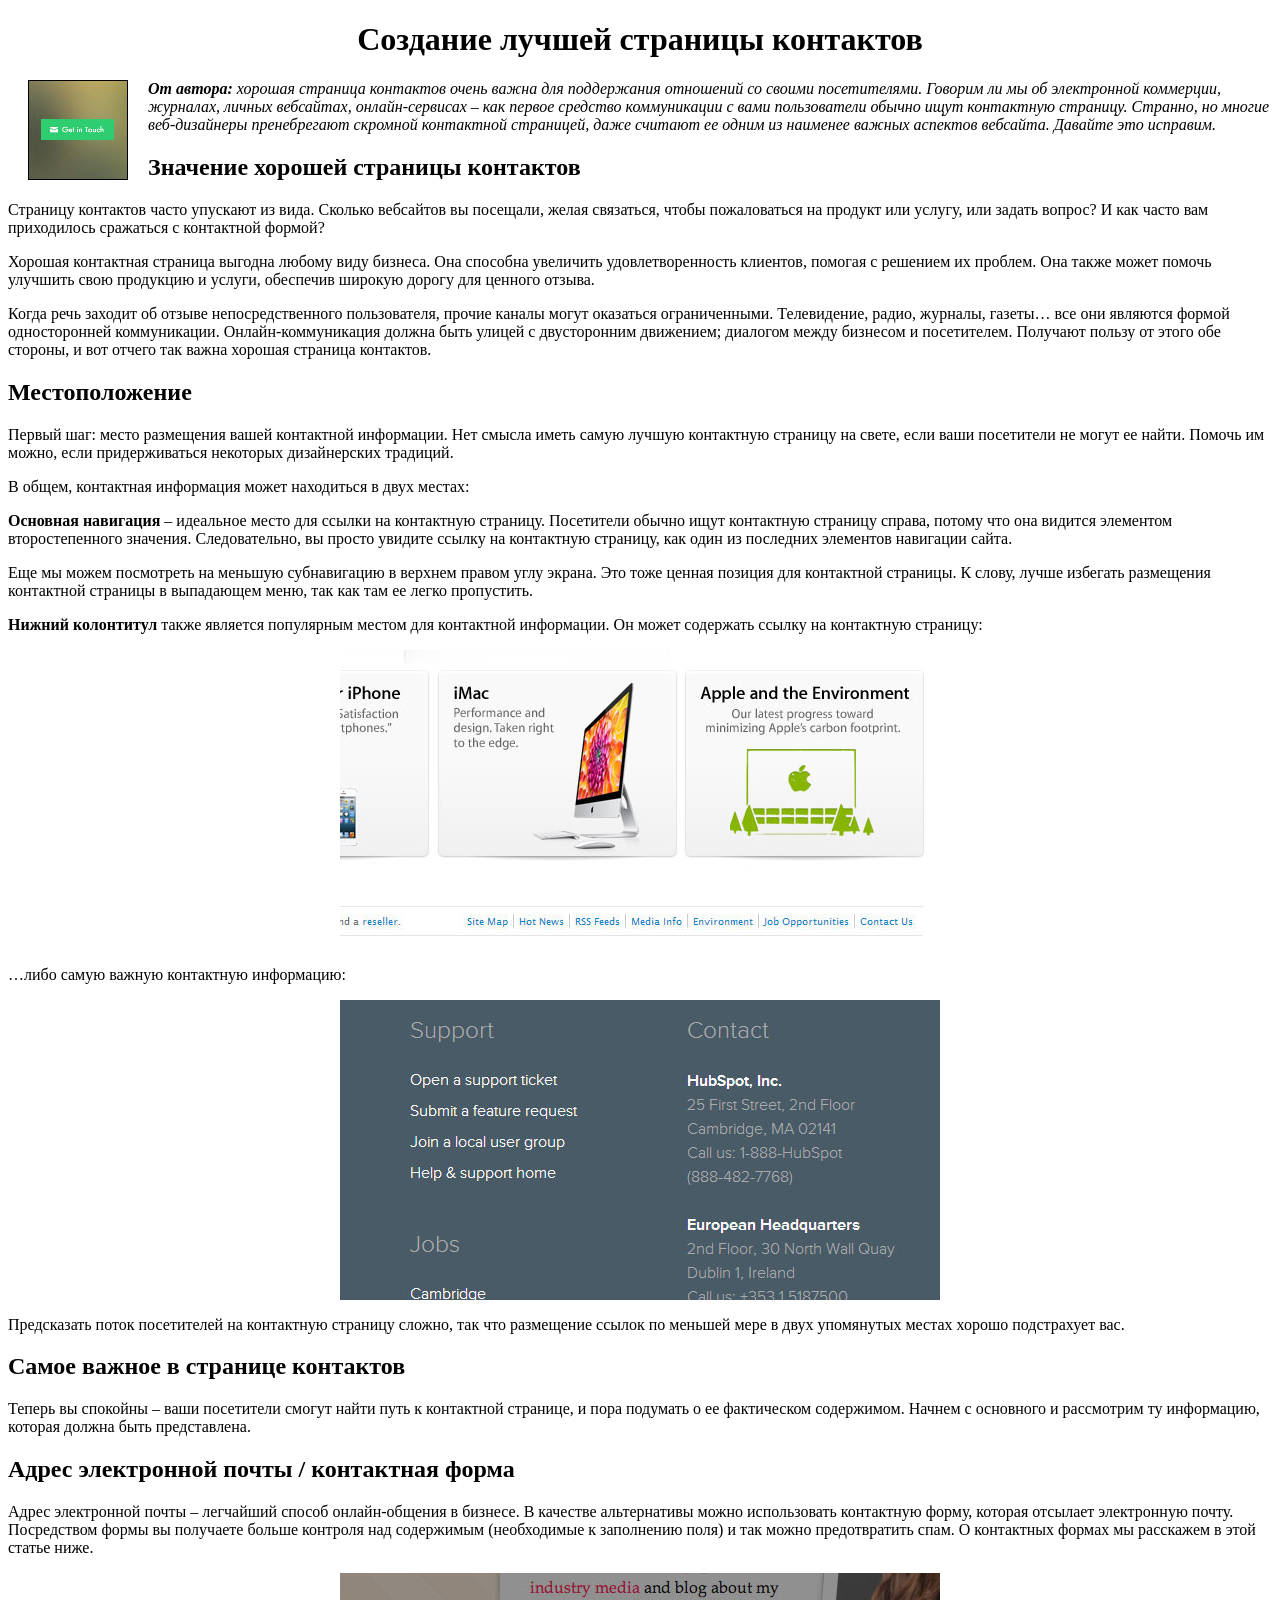
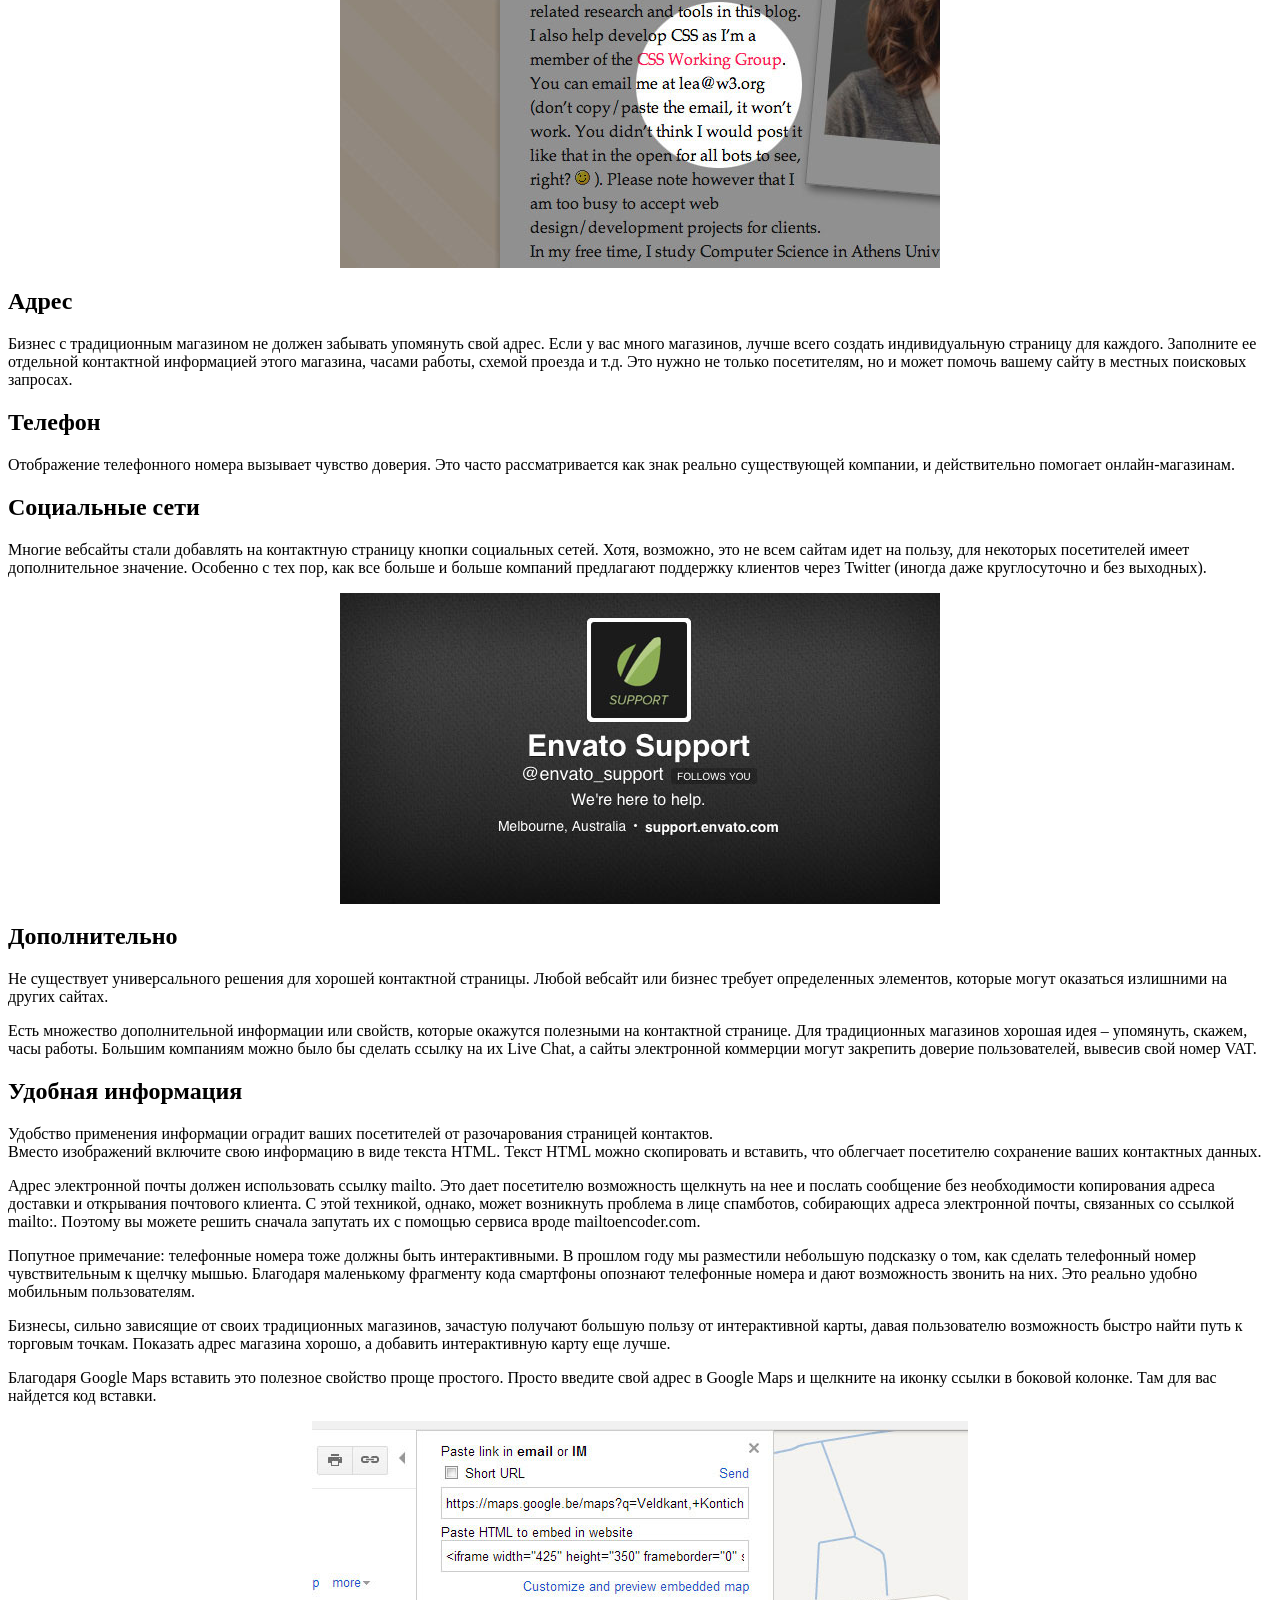
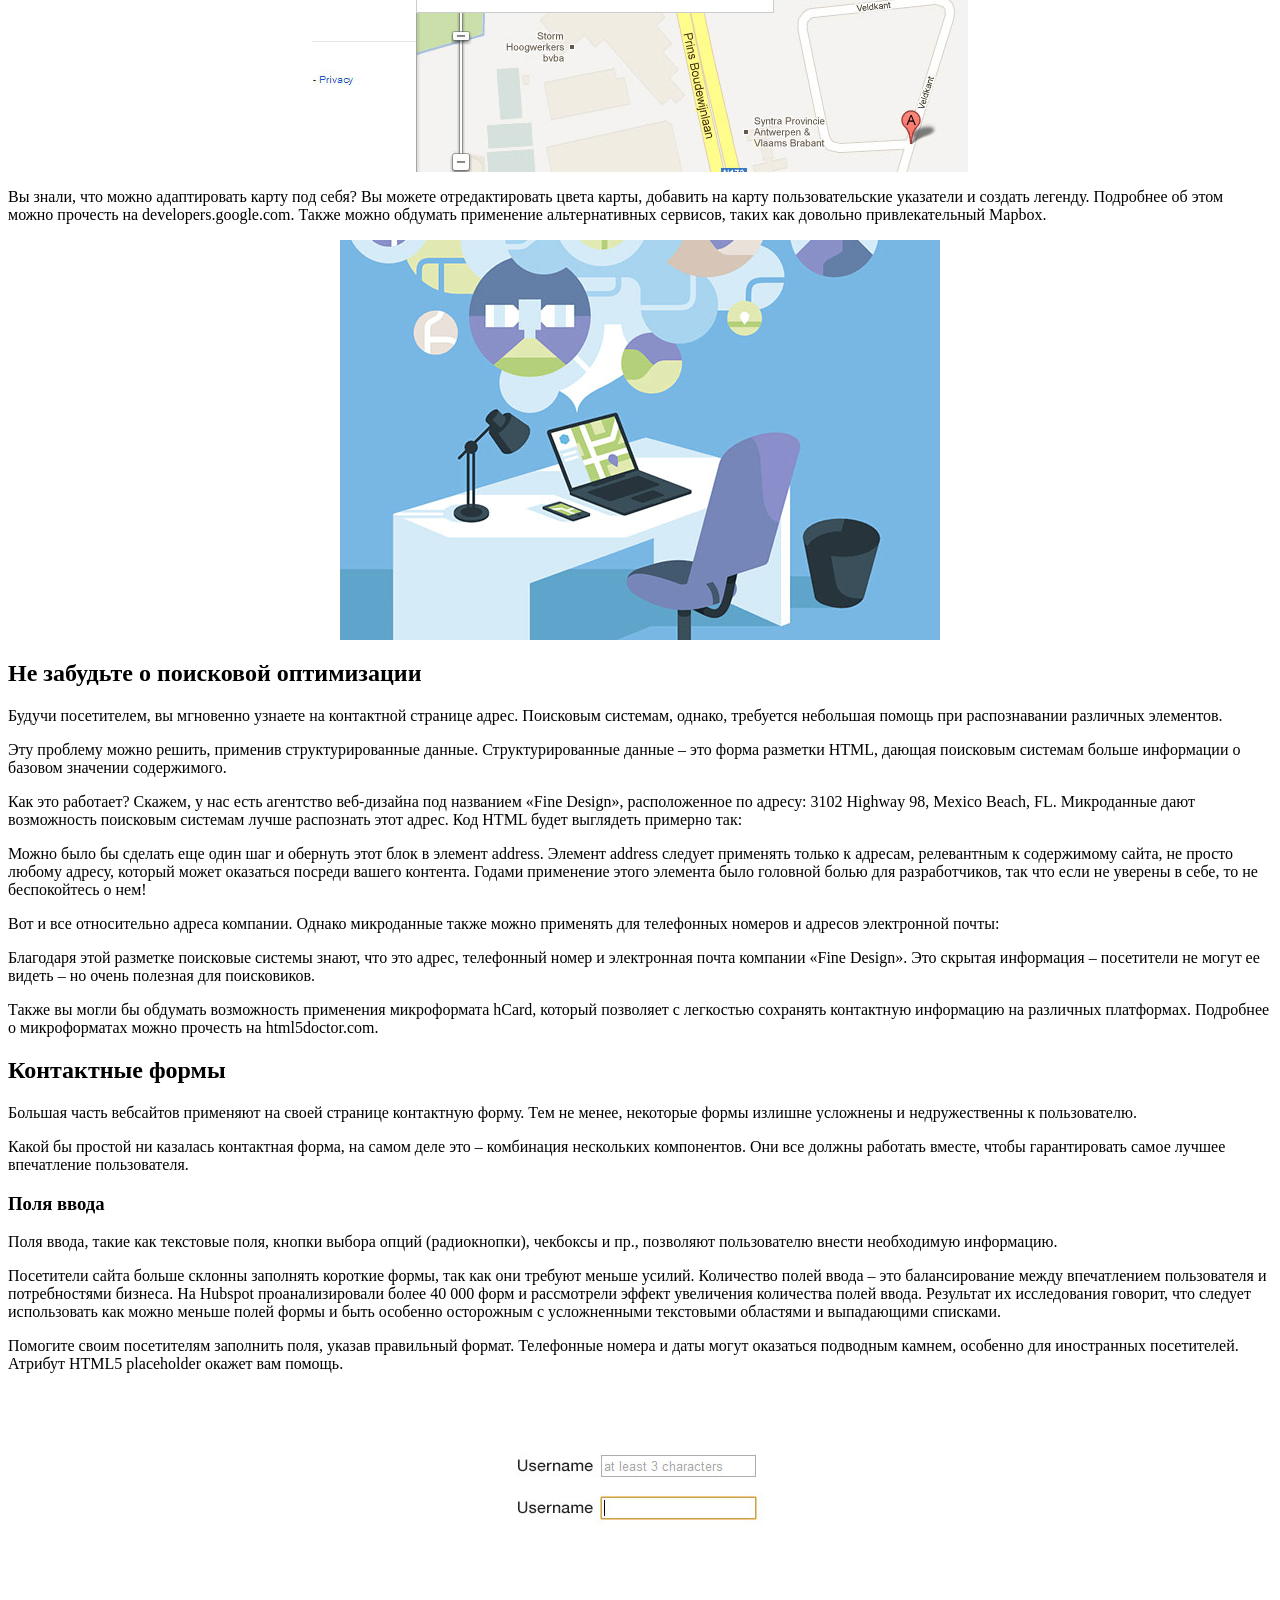
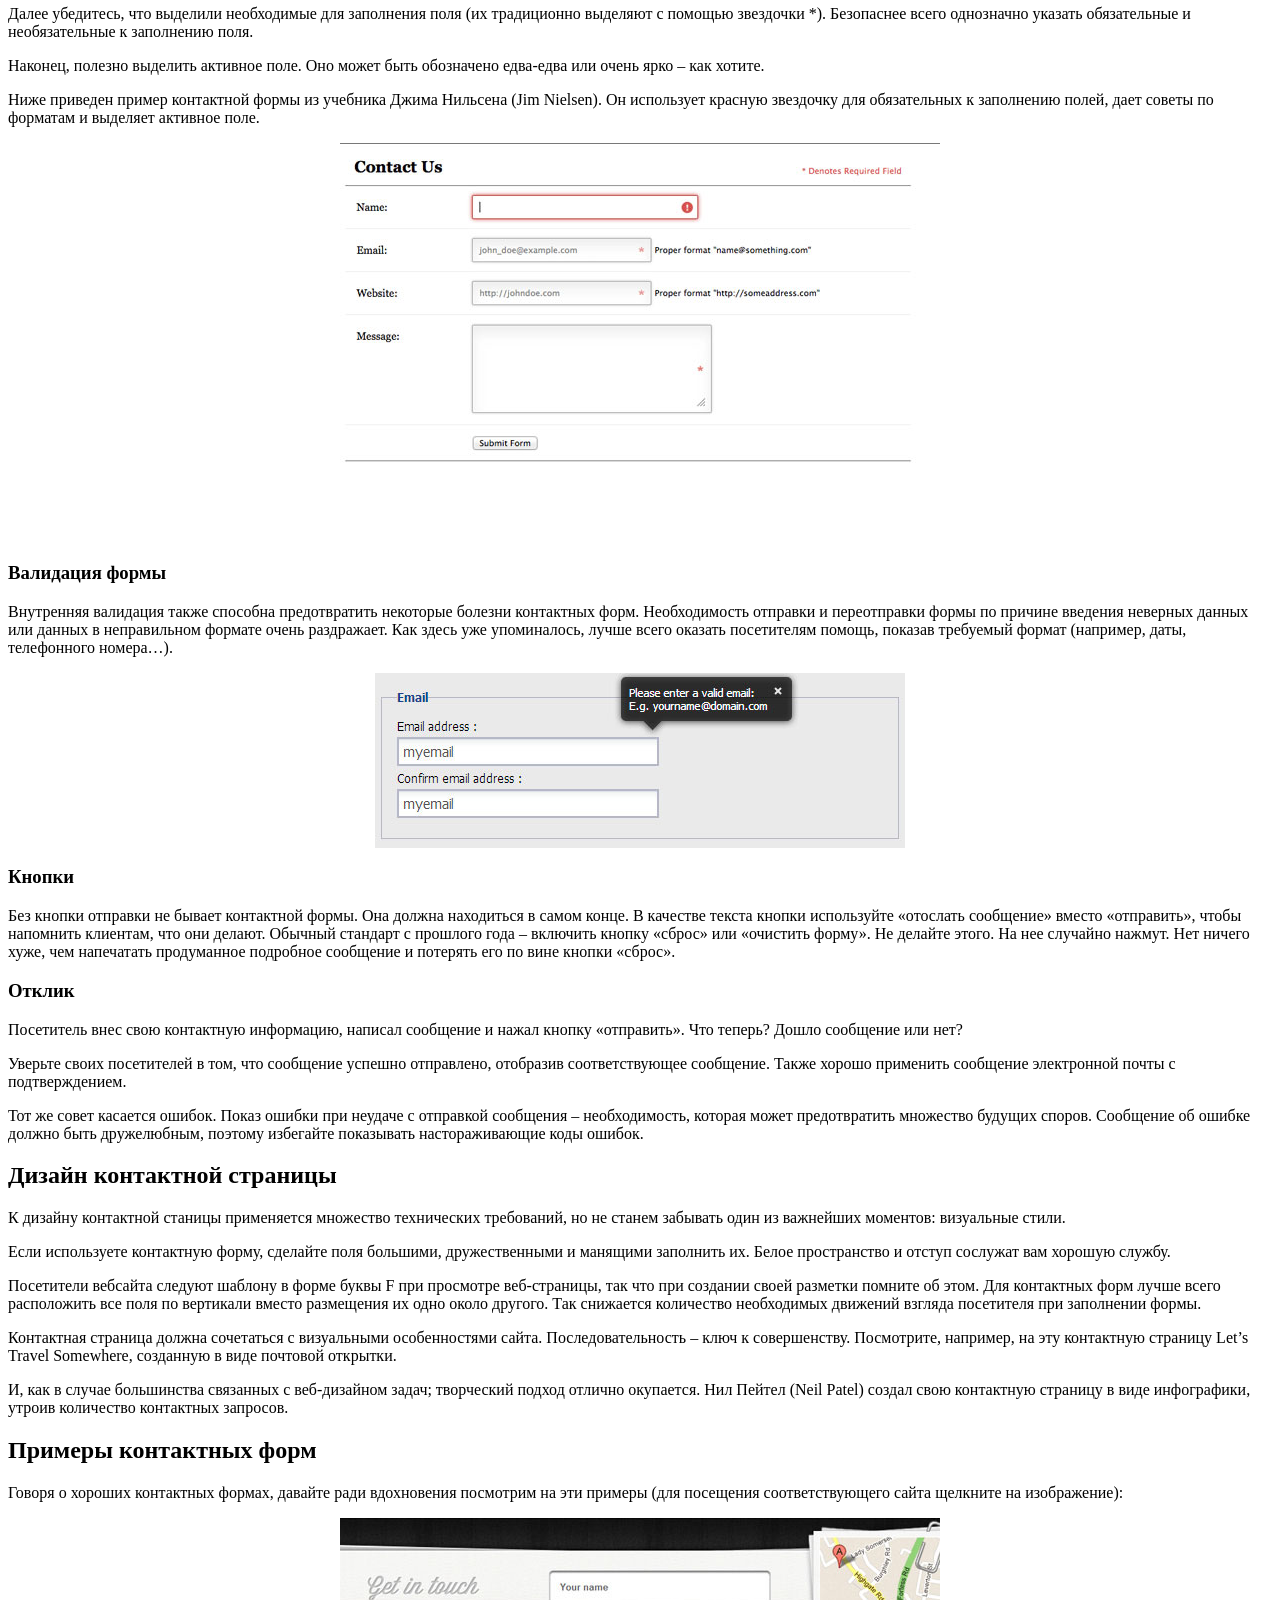
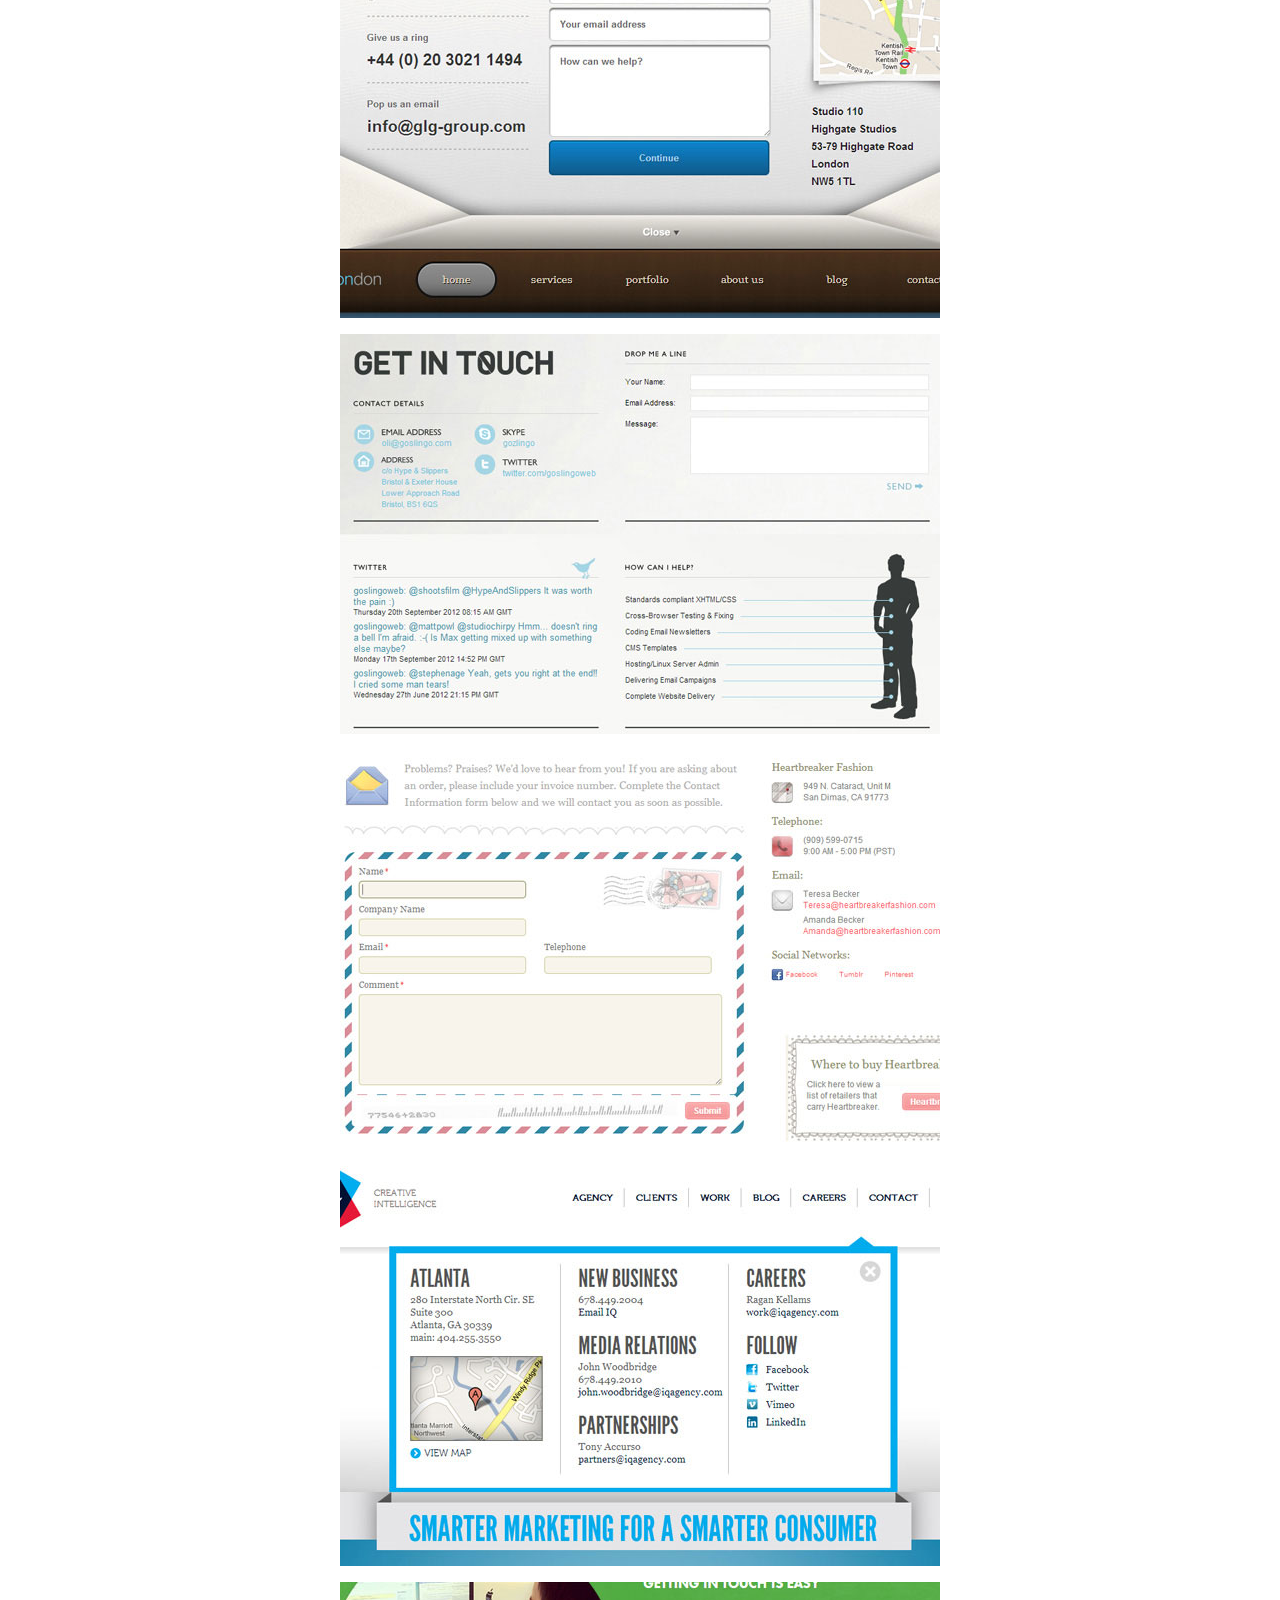
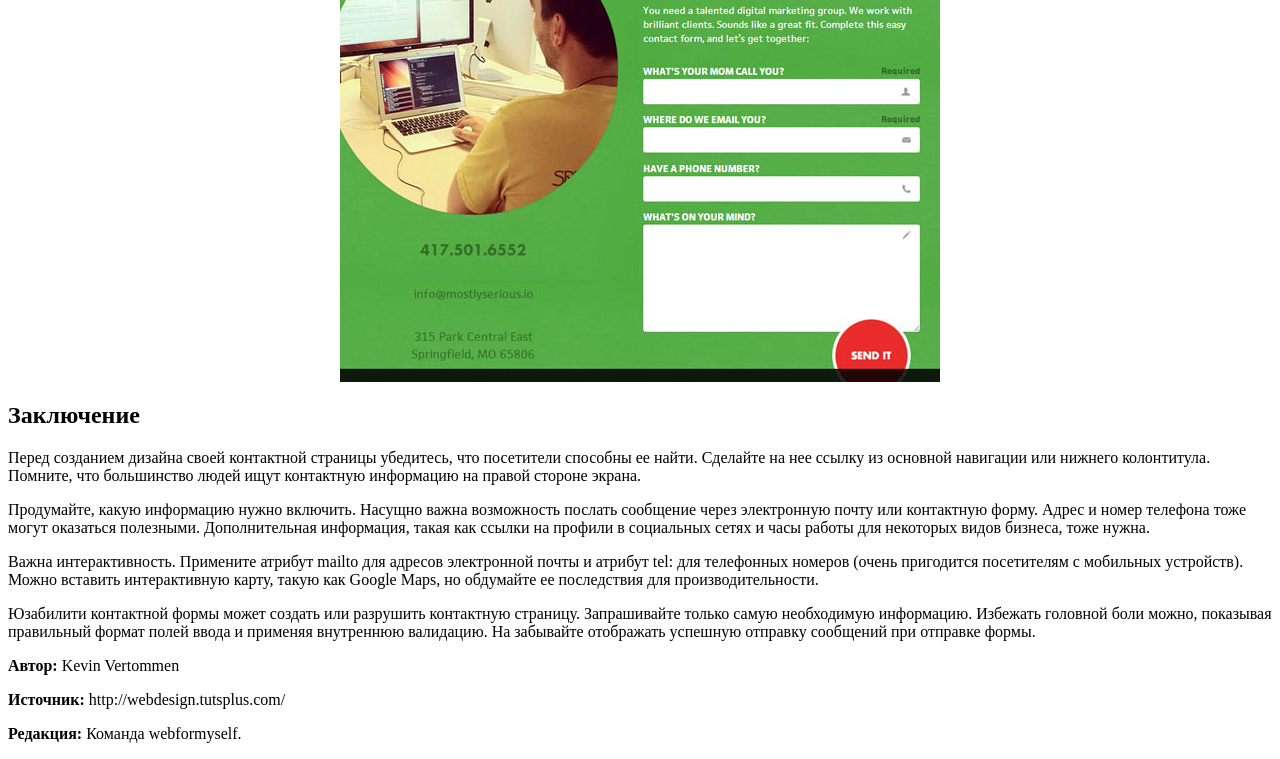
<file: 01-html/index.html>
<!DOCTYPE html PUBLIC "-//W3C//DTD XHTML 1.0 Transitional//EN" "http://www.w3.org/TR/xhtml1/DTD/xhtml1-transitional.dtd">
<html xmlns="http://www.w3.org/1999/xhtml">
<head>
<meta http-equiv="Content-Type" content="text/html; charset=utf-8" />
<meta name="Keywords" content="HTML, CSS, верстка, ключевые слова">
<meta name="description" content="Описание страницы">
<title>Урок 5 по HTML</title>
</head>

<body>
<h1 align="center">Создание лучшей страницы контактов</h1>
<p><img src="images/100.jpg" alt="Картинка анонса" title="Картинка анонса" align="left" hspace="20" /><em><strong>От автора:</strong> хорошая страница контактов очень важна для поддержания отношений со своими посетителями. Говорим ли мы об электронной коммерции, журналах, личных вебсайтах, онлайн-сервисах – как первое средство коммуникации с вами пользователи обычно ищут контактную страницу. Странно, но многие веб-дизайнеры пренебрегают скромной контактной страницей, даже считают ее одним из наименее важных аспектов вебсайта. Давайте это исправим.</em></p>

<h2>Значение хорошей страницы контактов</h2>

<p>Страницу контактов часто упускают из вида. Сколько вебсайтов вы посещали, желая связаться, чтобы пожаловаться на продукт или услугу, или задать вопрос? И как часто вам приходилось сражаться с контактной формой?</p>

<p>Хорошая контактная страница выгодна любому виду бизнеса. Она способна увеличить удовлетворенность клиентов, помогая с решением их проблем. Она также может помочь улучшить свою продукцию и услуги, обеспечив широкую дорогу для ценного отзыва.</p>

<p>Когда речь заходит об отзыве непосредственного пользователя, прочие каналы могут оказаться ограниченными. Телевидение, радио, журналы, газеты… все они являются формой односторонней коммуникации. Онлайн-коммуникация должна быть улицей с двусторонним движением; диалогом между бизнесом и посетителем. Получают пользу от этого обе стороны, и вот отчего так важна хорошая страница контактов.</p>

<h2>Местоположение</h2>

<p>Первый шаг: место размещения вашей контактной информации. Нет смысла иметь самую лучшую контактную страницу на свете, если ваши посетители не могут ее найти. Помочь им можно, если придерживаться некоторых дизайнерских традиций.</p>

<p>В общем, контактная информация может находиться в двух местах:</p>

<p><strong>Основная навигация</strong> – идеальное место для ссылки на контактную страницу. Посетители обычно ищут контактную страницу справа, потому что она видится элементом второстепенного значения. Следовательно, вы просто увидите ссылку на контактную страницу, как один из последних элементов навигации сайта.</p>

<p>Еще мы можем посмотреть на меньшую субнавигацию в верхнем правом углу экрана. Это тоже ценная позиция для контактной страницы. К слову, лучше избегать размещения контактной страницы в выпадающем меню, так как там ее легко пропустить.</p>

<p><strong>Нижний колонтитул</strong> также является популярным местом для контактной информации. Он может содержать ссылку на контактную страницу:</p>

<p align="center"><img src="images/1.jpg" alt="1" /></p>
 
<p>…либо самую важную контактную информацию:</p>

<p align="center"><img src="images/2.jpg" alt="2" /></p>
 
<p>Предсказать поток посетителей на контактную страницу сложно, так что размещение ссылок по меньшей мере в двух упомянутых местах хорошо подстрахует вас.</p>

<h2>Самое важное в странице контактов</h2>

<p>Теперь вы спокойны – ваши посетители смогут найти путь к контактной странице, и пора подумать о ее фактическом содержимом. Начнем с основного и рассмотрим ту информацию, которая должна быть представлена.</p>
<h2>Адрес электронной почты / контактная форма</h2>
<p>Адрес электронной почты – легчайший способ онлайн-общения в бизнесе. В качестве альтернативы можно использовать контактную форму, которая отсылает электронную почту. Посредством формы вы получаете больше контроля над содержимым (необходимые к заполнению поля) и так можно предотвратить спам. О контактных формах мы расскажем в этой статье ниже.</p>
 
<p align="center"><img src="images/3.jpg" alt="3" /></p>
 
<h2>Адрес</h2>
<p>Бизнес с традиционным магазином не должен забывать упомянуть свой адрес. Если у вас много магазинов, лучше всего создать индивидуальную страницу для каждого. Заполните ее отдельной контактной информацией этого магазина, часами работы, схемой проезда и т.д. Это нужно не только посетителям, но и может помочь вашему сайту в местных поисковых запросах.</p>
<h2>Телефон</h2>
<p>Отображение телефонного номера вызывает чувство доверия. Это часто рассматривается как знак реально существующей компании, и действительно помогает онлайн-магазинам.</p>
<h2>Социальные сети</h2>
<p>Многие вебсайты стали добавлять на контактную страницу кнопки социальных сетей. Хотя, возможно, это не всем сайтам идет на пользу, для некоторых посетителей имеет дополнительное значение. Особенно с тех пор, как все больше и больше компаний предлагают поддержку клиентов через Twitter (иногда даже круглосуточно и без выходных).</p>

<p align="center"><img src="images/4.jpg" alt="4" /></p>

<h2>Дополнительно</h2>
<p>Не существует универсального решения для хорошей контактной страницы. Любой вебсайт или бизнес требует определенных элементов, которые могут оказаться излишними на других сайтах.</p>
<p>Есть множество дополнительной информации или свойств, которые окажутся полезными на контактной странице. Для традиционных магазинов хорошая идея – упомянуть, скажем, часы работы. Большим компаниям можно было бы сделать ссылку на их Live Chat, а сайты электронной коммерции могут закрепить доверие пользователей, вывесив свой номер VAT.</p>
<h2>Удобная информация</h2>
<p>Удобство применения информации оградит ваших посетителей от разочарования страницей контактов.<br />
Вместо изображений включите свою информацию в виде текста HTML. Текст HTML можно скопировать и вставить, что облегчает посетителю сохранение ваших контактных данных.</p>
<p>Адрес электронной почты должен использовать ссылку mailto. Это дает посетителю возможность щелкнуть на нее и послать сообщение без необходимости копирования адреса доставки и открывания почтового клиента. С этой техникой, однако, может возникнуть проблема в лице спамботов, собирающих адреса электронной почты, связанных со ссылкой mailto:. Поэтому вы можете решить сначала запутать их с помощью сервиса вроде mailtoencoder.com.</p>
<p>Попутное примечание: телефонные номера тоже должны быть интерактивными. В прошлом году мы разместили небольшую подсказку о том, как сделать телефонный номер чувствительным к щелчку мышью. Благодаря маленькому фрагменту кода смартфоны опознают телефонные номера и дают возможность звонить на них. Это реально удобно мобильным пользователям.</p>
<p>Бизнесы, сильно зависящие от своих традиционных магазинов, зачастую получают большую пользу от интерактивной карты, давая пользователю возможность быстро найти путь к торговым точкам. Показать адрес магазина хорошо, а добавить интерактивную карту еще лучше.</p>
<p>Благодаря Google Maps вставить это полезное свойство проще простого. Просто введите свой адрес в Google Maps и щелкните на иконку ссылки в боковой колонке. Там для вас найдется код вставки.</p>

<p align="center"><img src="images/5.jpg" alt="5" /></p>
 
<p>Вы знали, что можно адаптировать карту под себя? Вы можете отредактировать цвета карты, добавить на карту пользовательские указатели и создать легенду. Подробнее об этом можно прочесть на developers.google.com. Также можно обдумать применение альтернативных сервисов, таких как довольно привлекательный Mapbox.</p>

<p align="center"><img src="images/6.jpg" alt="6" /></p>

<h2>Не забудьте о поисковой оптимизации</h2>
<p>Будучи посетителем, вы мгновенно узнаете на контактной странице адрес. Поисковым системам, однако, требуется небольшая помощь при распознавании различных элементов.</p>
<p>Эту проблему можно решить, применив структурированные данные. Структурированные данные – это форма разметки HTML, дающая поисковым системам больше информации о базовом значении содержимого.</p>
<p>Как это работает? Скажем, у нас есть агентство веб-дизайна под названием «Fine Design», расположенное по адресу: 3102 Highway 98, Mexico Beach, FL. Микроданные дают возможность поисковым системам лучше распознать этот адрес. Код HTML будет выглядеть примерно так:</p>

<p>Можно было бы сделать еще один шаг и обернуть этот блок в элемент address. Элемент address следует применять только к адресам, релевантным к содержимому сайта, не просто любому адресу, который может оказаться посреди вашего контента. Годами применение этого элемента было головной болью для разработчиков, так что если не уверены в себе, то не беспокойтесь о нем!</p>
<p>Вот и все относительно адреса компании. Однако микроданные также можно применять для телефонных номеров и адресов электронной почты:</p>

<p>Благодаря этой разметке поисковые системы знают, что это адрес, телефонный номер и электронная почта компании «Fine Design». Это скрытая информация – посетители не могут ее видеть – но очень полезная для поисковиков.</p>
<p>Также вы могли бы обдумать возможность применения микроформата hCard, который позволяет с легкостью сохранять контактную информацию на различных платформах. Подробнее о микроформатах можно прочесть на html5doctor.com.</p>
<h2>Контактные формы</h2>
<p>Большая часть вебсайтов применяют на своей странице контактную форму. Тем не менее, некоторые формы излишне усложнены и недружественны к пользователю.</p>
<p>Какой бы простой ни казалась контактная форма, на самом деле это – комбинация нескольких компонентов. Они все должны работать вместе, чтобы гарантировать самое лучшее впечатление пользователя.</p>
<h3>Поля ввода</h3>
<p>Поля ввода, такие как текстовые поля, кнопки выбора опций (радиокнопки), чекбоксы и пр., позволяют пользователю внести необходимую информацию.</p>
<p>Посетители сайта больше склонны заполнять короткие формы, так как они требуют меньше усилий. Количество полей ввода – это балансирование между впечатлением пользователя и потребностями бизнеса. На Hubspot проанализировали более 40 000 форм и рассмотрели эффект увеличения количества полей ввода. Результат их исследования говорит, что следует использовать как можно меньше полей формы и быть особенно осторожным с усложненными текстовыми областями и выпадающими списками.</p>
<p>Помогите своим посетителям заполнить поля, указав правильный формат. Телефонные номера и даты могут оказаться подводным камнем, особенно для иностранных посетителей. Атрибут HTML5 placeholder окажет вам помощь.</p>
 
<p align="center"><img src="images/7.jpg" alt="7" /></p>
 
<p>Далее убедитесь, что выделили необходимые для заполнения поля (их традиционно выделяют с помощью звездочки *). Безопаснее всего однозначно указать обязательные и необязательные к заполнению поля.
<p>Наконец, полезно выделить активное поле. Оно может быть обозначено едва-едва или очень ярко – как хотите.</p>
<p>Ниже приведен пример контактной формы из учебника Джима Нильсена (Jim Nielsen). Он использует красную звездочку для обязательных к заполнению полей, дает советы по форматам и выделяет активное поле.</p>

<p align="center"><img src="images/8.jpg" alt="8" /></p>
 
<h3>Валидация формы</h3>
<p>Внутренняя валидация также способна предотвратить некоторые болезни контактных форм. Необходимость отправки и переотправки формы по причине введения неверных данных или данных в неправильном формате очень раздражает. Как здесь уже упоминалось, лучше всего оказать посетителям помощь, показав требуемый формат (например, даты, телефонного номера…).</p>

<p align="center"><img src="images/9.jpg" alt="9" /></p>
 
<h3>Кнопки</h3>
<p>Без кнопки отправки не бывает контактной формы. Она должна находиться в самом конце. В качестве текста кнопки используйте «отослать сообщение» вместо «отправить», чтобы напомнить клиентам, что они делают.
Обычный стандарт с прошлого года – включить кнопку «сброс» или «очистить форму». Не делайте этого. На нее случайно нажмут. Нет ничего хуже, чем напечатать продуманное подробное сообщение и потерять его по вине кнопки «сброс».</p>
<h3>Отклик</h3>
<p>Посетитель внес свою контактную информацию, написал сообщение и нажал кнопку «отправить». Что теперь? Дошло сообщение или нет?</p>
<p>Уверьте своих посетителей в том, что сообщение успешно отправлено, отобразив соответствующее сообщение. Также хорошо применить сообщение электронной почты с подтверждением.</p>
<p>Тот же совет касается ошибок. Показ ошибки при неудаче с отправкой сообщения – необходимость, которая может предотвратить множество будущих споров. Сообщение об ошибке должно быть дружелюбным, поэтому избегайте показывать настораживающие коды ошибок.</p>
<h2>Дизайн контактной страницы</h2>
<p>К дизайну контактной станицы применяется множество технических требований, но не станем забывать один из важнейших моментов: визуальные стили.</p>
<p>Если используете контактную форму, сделайте поля большими, дружественными и манящими заполнить их. Белое пространство и отступ сослужат вам хорошую службу.</p>
<p>Посетители вебсайта следуют шаблону в форме буквы F при просмотре веб-страницы, так что при создании своей разметки помните об этом. Для контактных форм лучше всего расположить все поля по вертикали вместо размещения их одно около другого. Так снижается количество необходимых движений взгляда посетителя при заполнении формы.</p>
<p>Контактная страница должна сочетаться с визуальными особенностями сайта. Последовательность – ключ к совершенству. Посмотрите, например, на эту контактную страницу Let’s Travel Somewhere, созданную в виде почтовой открытки.</p>
<p>И, как в случае большинства связанных с веб-дизайном задач; творческий подход отлично окупается. Нил Пейтел (Neil Patel) создал свою контактную страницу в виде инфографики, утроив количество контактных запросов.</p>
<h2>Примеры контактных форм</h2>
<p>Говоря о хороших контактных формах, давайте ради вдохновения посмотрим на эти примеры (для посещения соответствующего сайта щелкните на изображение):</p>
 
<p align="center"><img src="images/10.jpg" alt="10" /></p>
<p align="center"><img src="images/11.jpg" alt="11" /></p>
<p align="center"><img src="images/12.jpg" alt="12" /></p>
<p align="center"><img src="images/13.jpg" alt="13" /></p>
<p align="center"><img src="images/14.jpg" alt="14" /></p>
 
 
<h2>Заключение</h2>
<p>Перед созданием дизайна своей контактной страницы убедитесь, что посетители способны ее найти. Сделайте на нее ссылку из основной навигации или нижнего колонтитула. Помните, что большинство людей ищут контактную информацию на правой стороне экрана.</p>
<p>Продумайте, какую информацию нужно включить. Насущно важна возможность послать сообщение через электронную почту или контактную форму. Адрес и номер телефона тоже могут оказаться полезными. Дополнительная информация, такая как ссылки на профили в социальных сетях и часы работы для некоторых видов бизнеса, тоже нужна.</p>
<p>Важна интерактивность. Примените атрибут mailto для адресов электронной почты и атрибут tel: для телефонных номеров (очень пригодится посетителям с мобильных устройств). Можно вставить интерактивную карту, такую как Google Maps, но обдумайте ее последствия для производительности.</p>
<p>Юзабилити контактной формы может создать или разрушить контактную страницу. Запрашивайте только самую необходимую информацию. Избежать головной боли можно, показывая правильный формат полей ввода и применяя внутреннюю валидацию. На забывайте отображать успешную отправку сообщений при отправке формы.</p>
<p><strong>Автор:</strong> Kevin Vertommen</p>
<p><strong>Источник:</strong> http://webdesign.tutsplus.com/</p>
<p><strong>Редакция:</strong> Команда webformyself.</p>


</body>
</html>
</file>
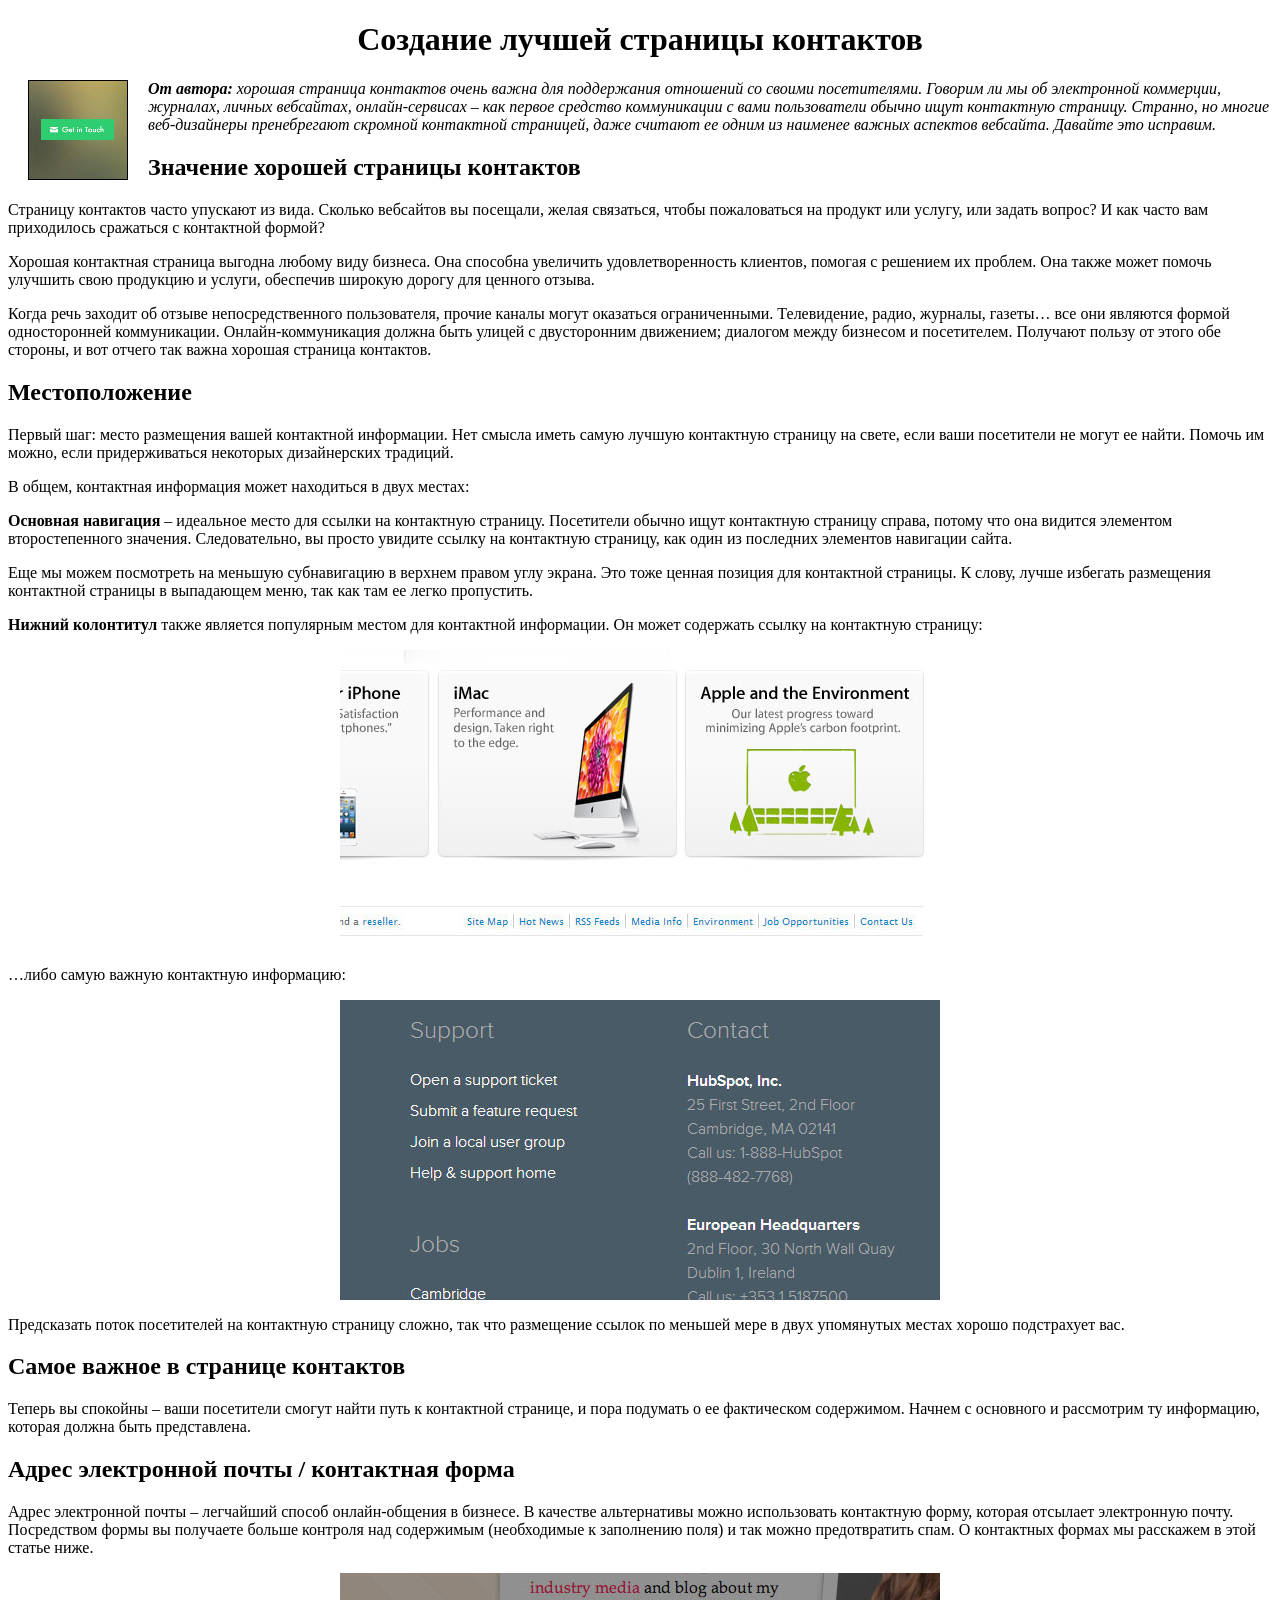
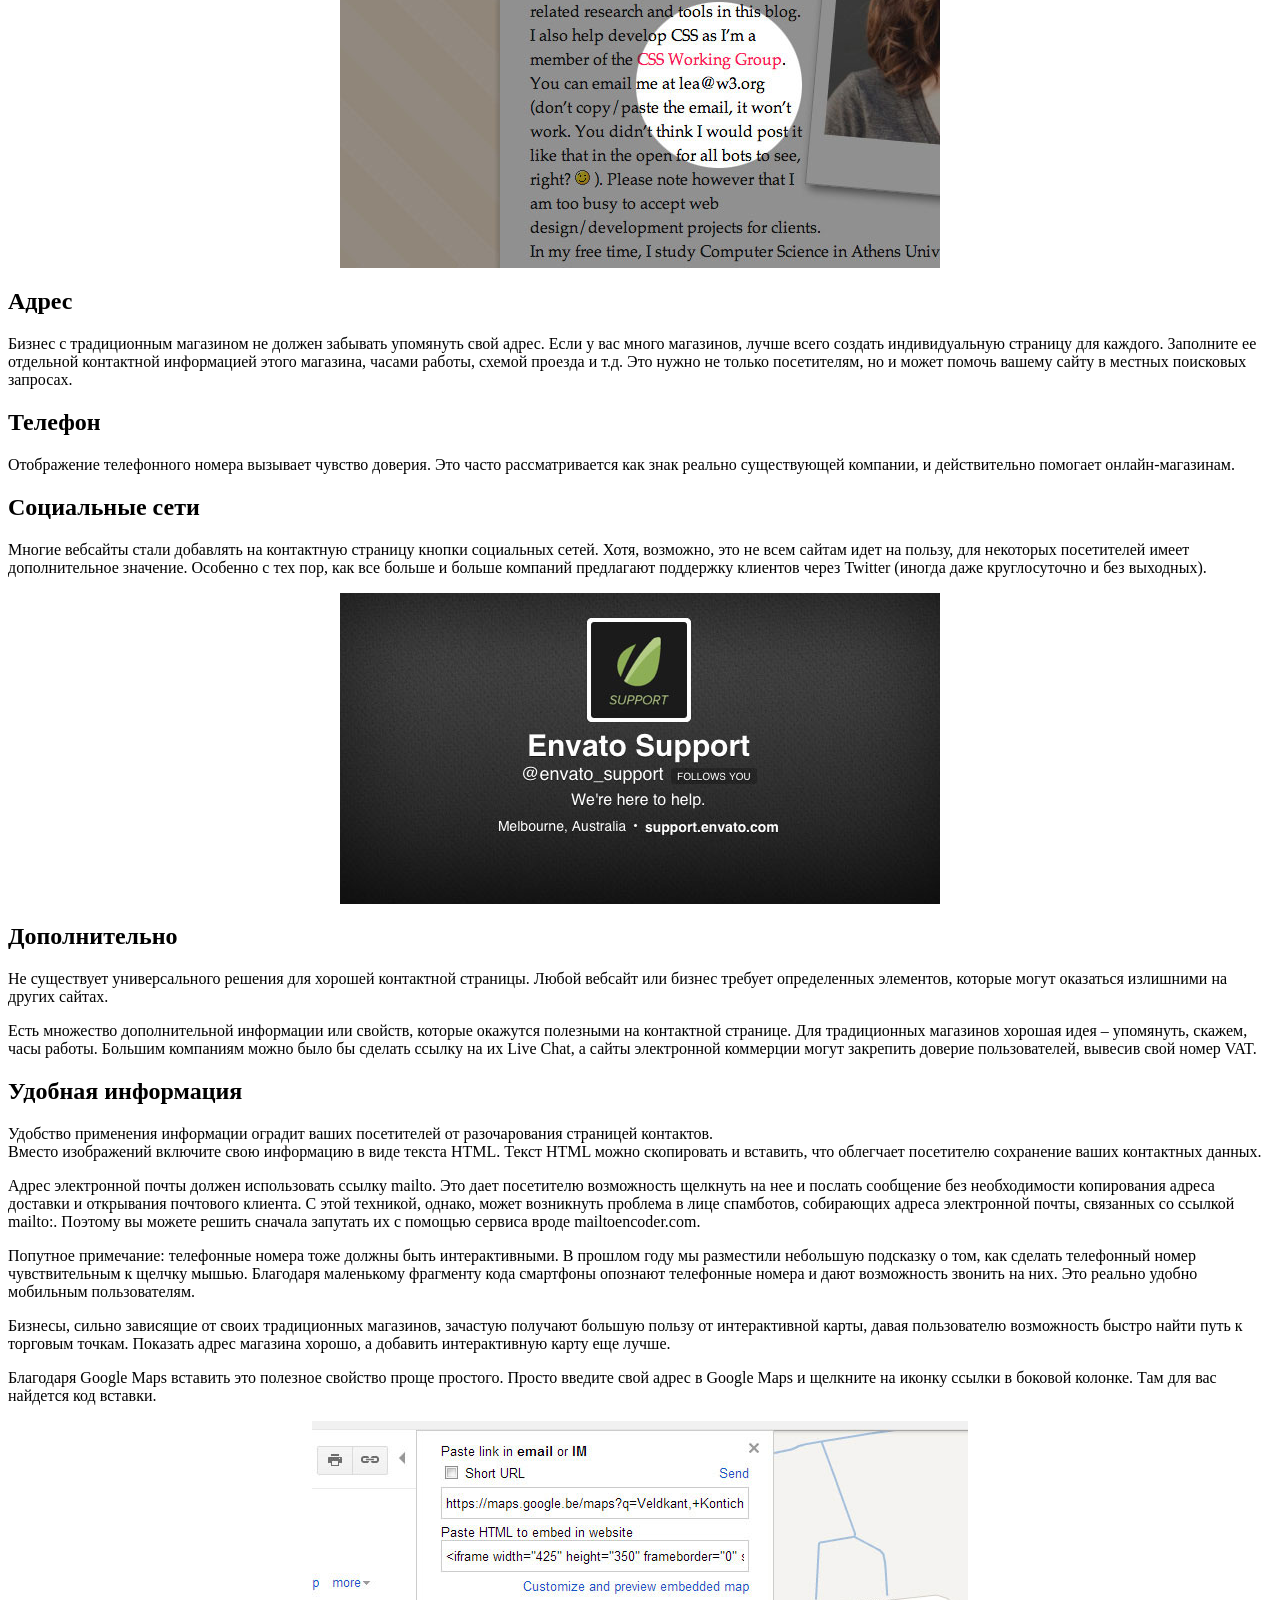
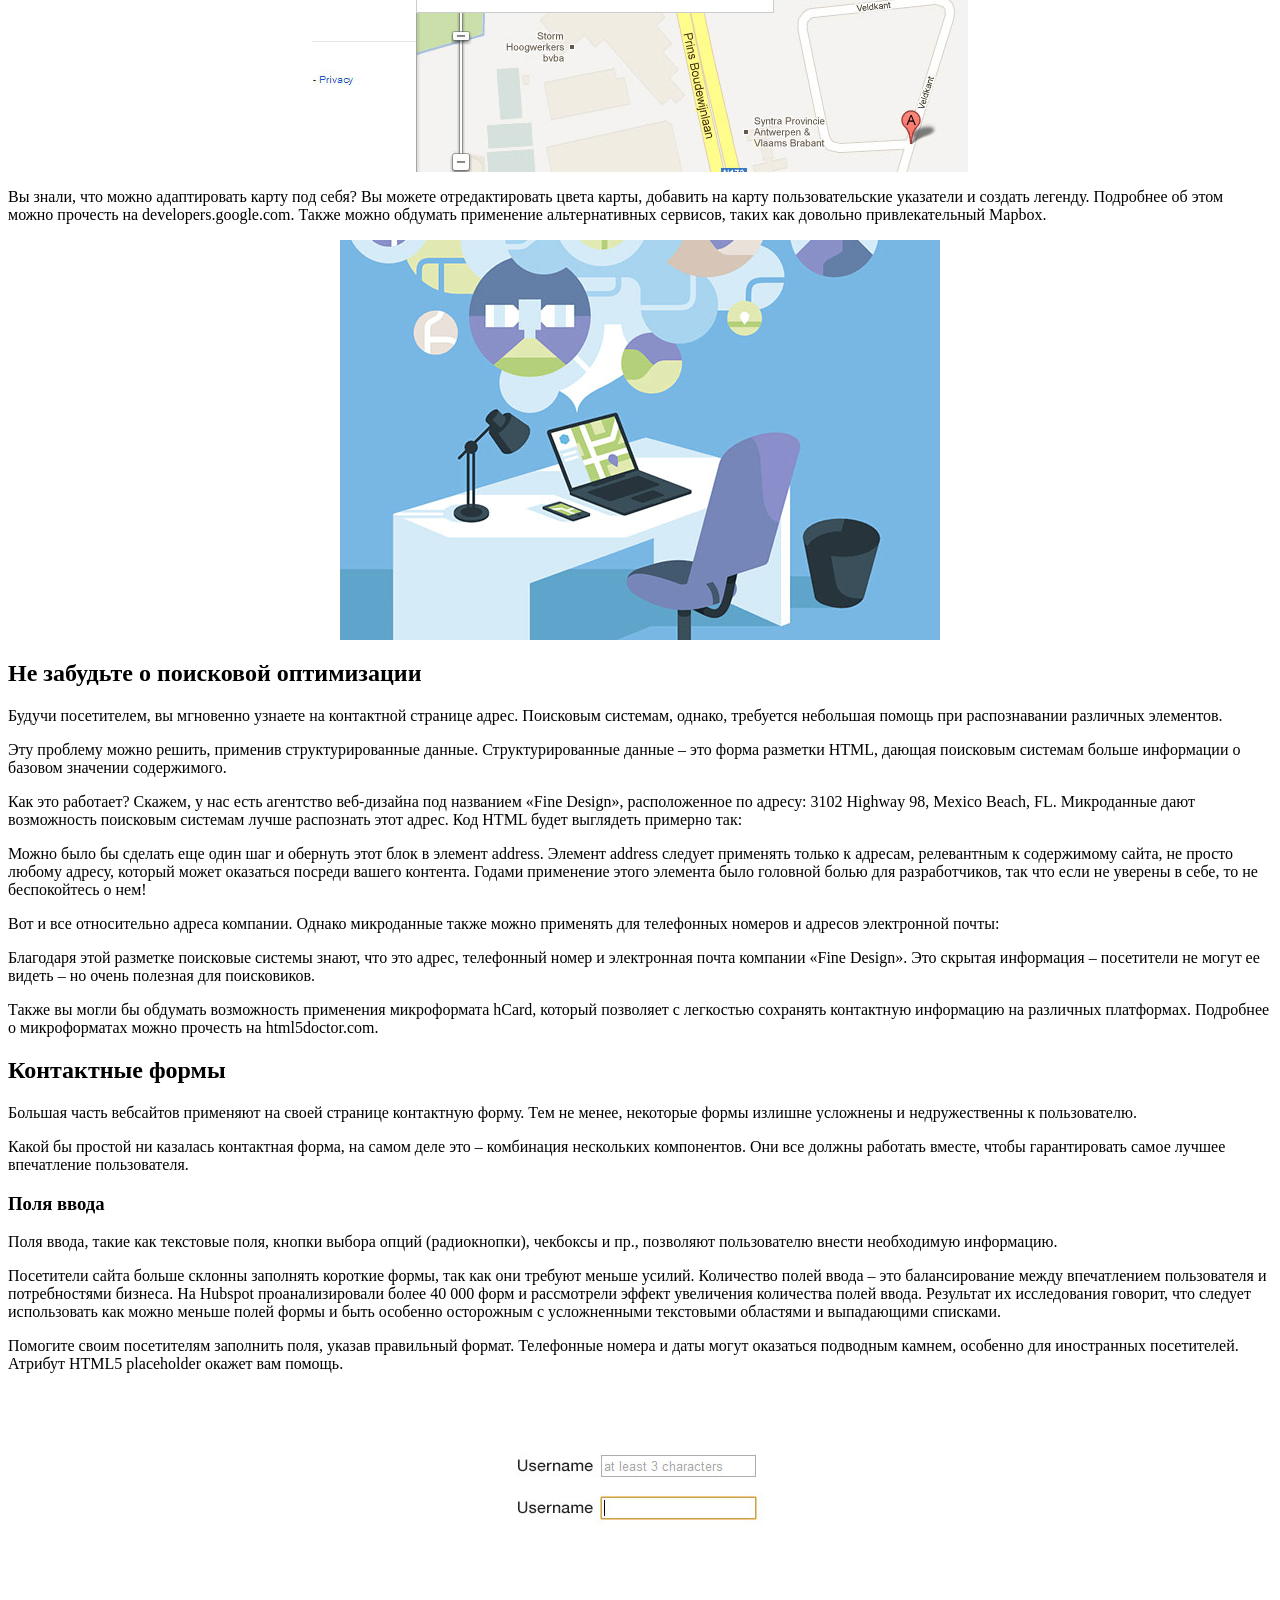
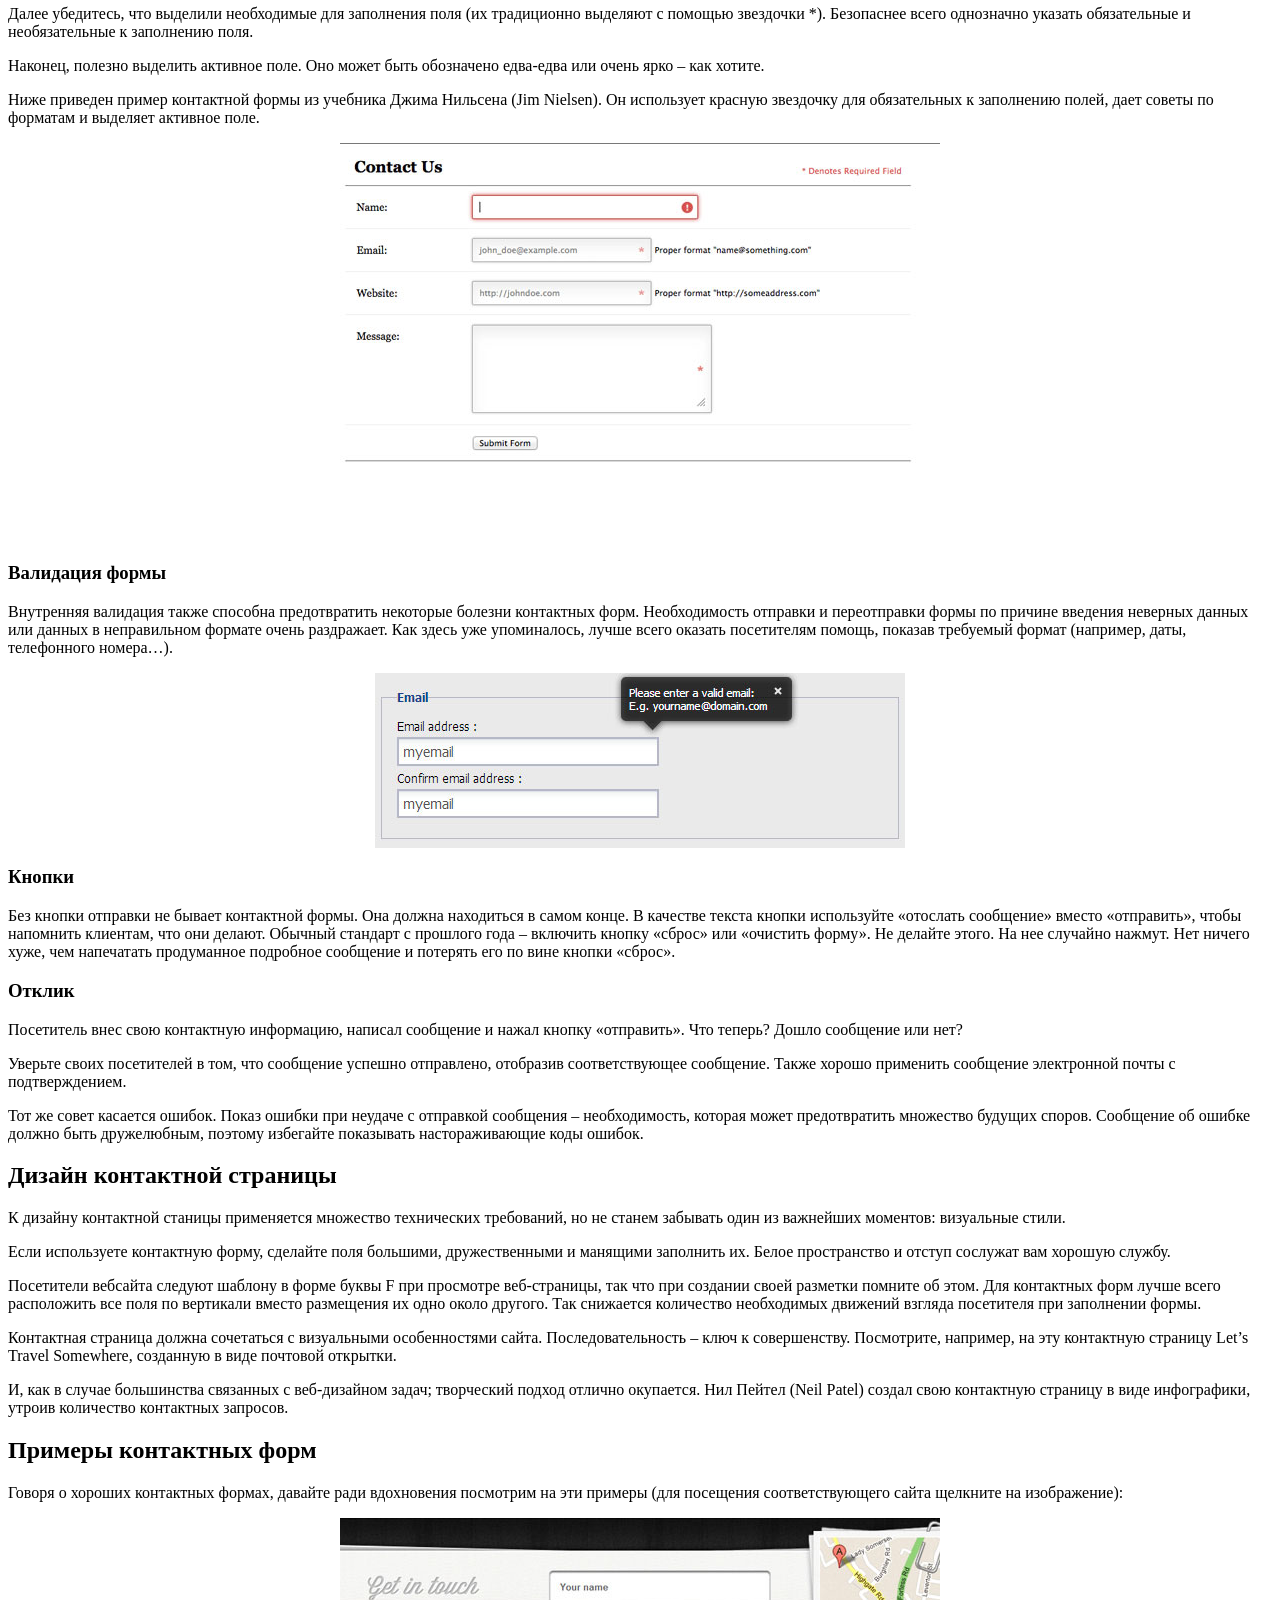
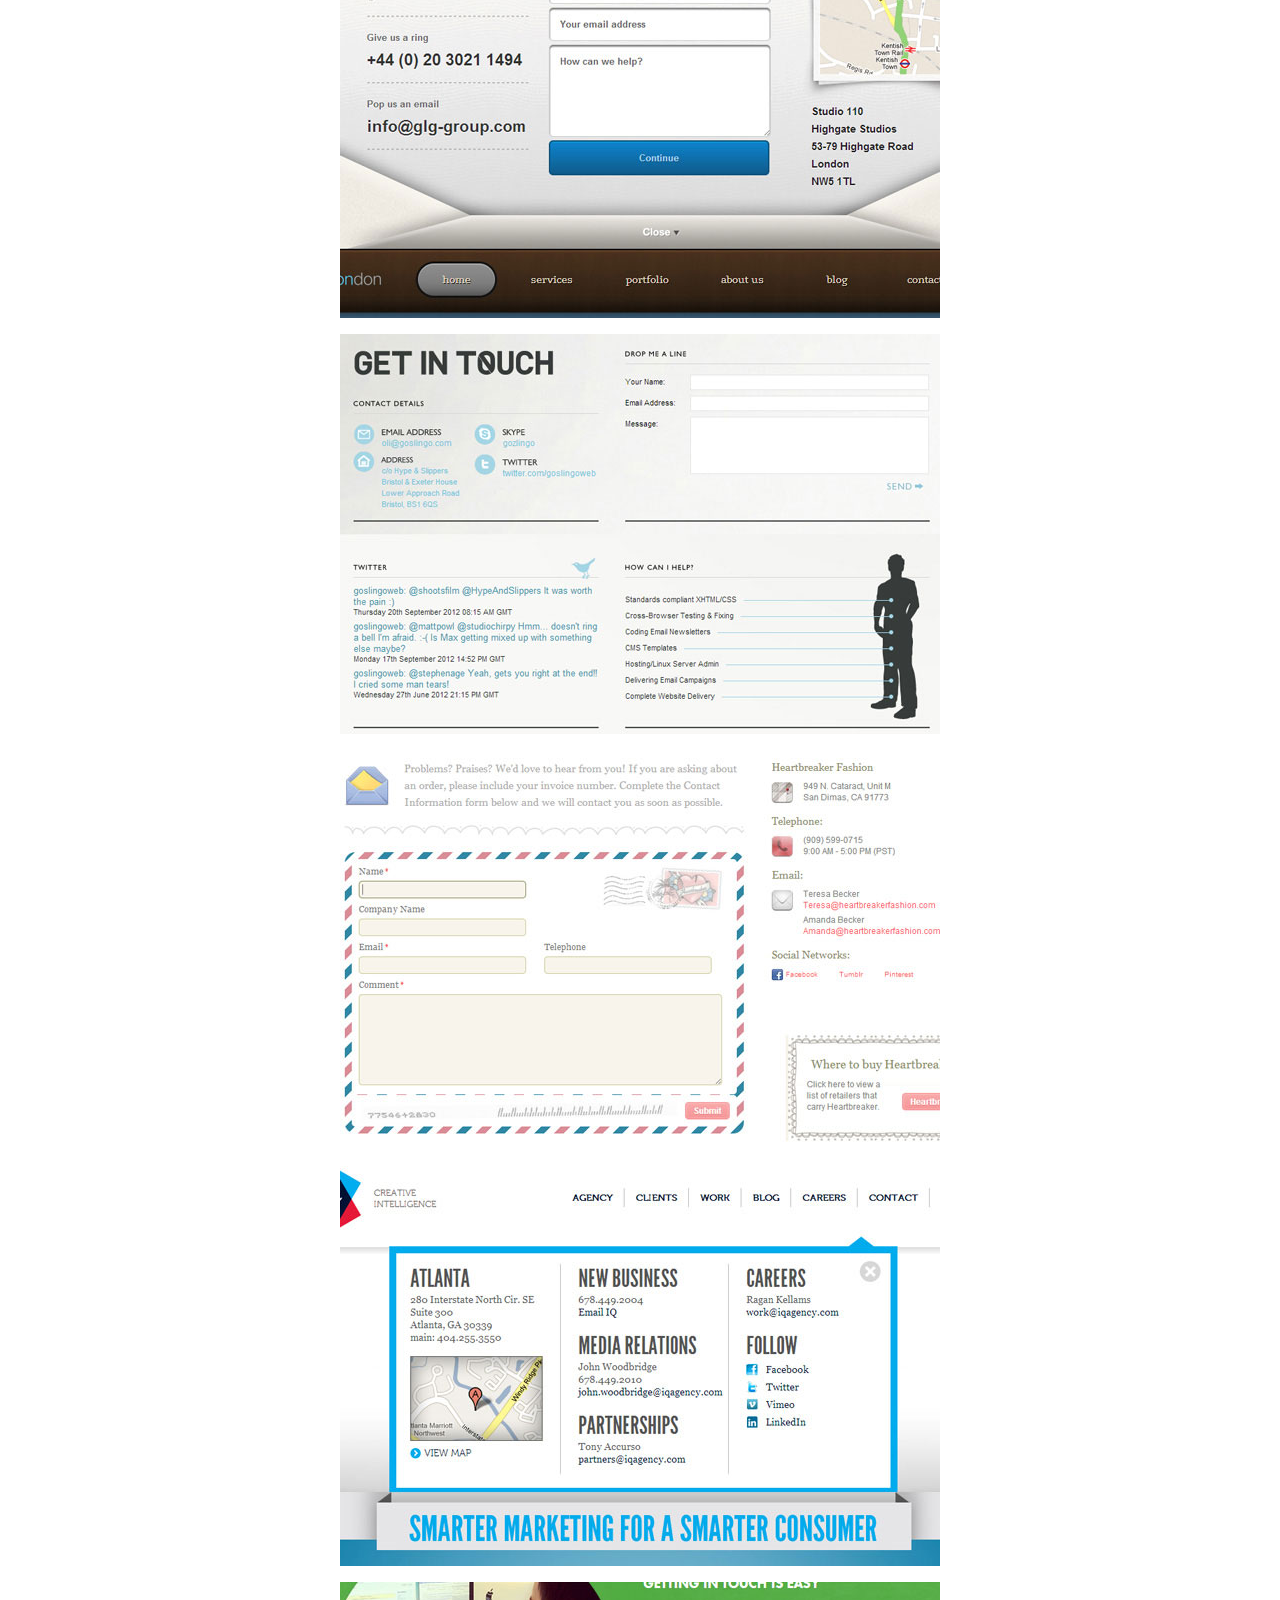
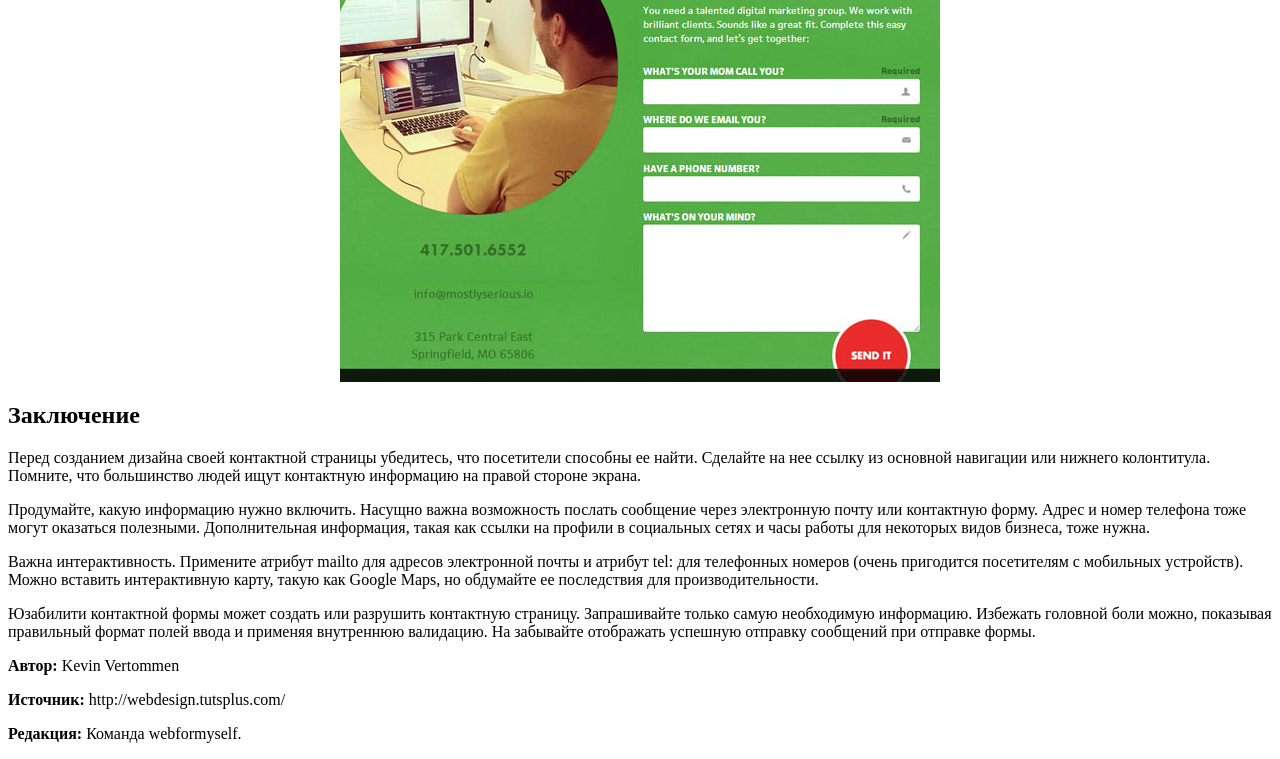
<file: 01-html/01-02-03-04-05/index.html>
<!DOCTYPE html PUBLIC "-//W3C//DTD XHTML 1.0 Transitional//EN" "http://www.w3.org/TR/xhtml1/DTD/xhtml1-transitional.dtd">
<html xmlns="http://www.w3.org/1999/xhtml">
<head>
<meta http-equiv="Content-Type" content="text/html; charset=utf-8" />
<meta name="Keywords" content="HTML, CSS, верстка, ключевые слова">
<meta name="description" content="Описание страницы">
<title>Урок 6 по HTML</title>
</head>

<body>
<h1 align="center">Создание лучшей страницы контактов</h1>
<p><img src="images/100.jpg" alt="Картинка анонса" title="Картинка анонса" align="left" hspace="20" /><em><strong>От автора:</strong> хорошая страница контактов очень важна для поддержания отношений со своими посетителями. Говорим ли мы об электронной коммерции, журналах, личных вебсайтах, онлайн-сервисах – как первое средство коммуникации с вами пользователи обычно ищут контактную страницу. Странно, но многие веб-дизайнеры пренебрегают скромной контактной страницей, даже считают ее одним из наименее важных аспектов вебсайта. Давайте это исправим.</em></p>

<h2>Значение хорошей страницы контактов</h2>

<p>Страницу контактов часто упускают из вида. Сколько вебсайтов вы посещали, желая связаться, чтобы пожаловаться на продукт или услугу, или задать вопрос? И как часто вам приходилось сражаться с контактной формой?</p>

<p>Хорошая контактная страница выгодна любому виду бизнеса. Она способна увеличить удовлетворенность клиентов, помогая с решением их проблем. Она также может помочь улучшить свою продукцию и услуги, обеспечив широкую дорогу для ценного отзыва.</p>

<p>Когда речь заходит об отзыве непосредственного пользователя, прочие каналы могут оказаться ограниченными. Телевидение, радио, журналы, газеты… все они являются формой односторонней коммуникации. Онлайн-коммуникация должна быть улицей с двусторонним движением; диалогом между бизнесом и посетителем. Получают пользу от этого обе стороны, и вот отчего так важна хорошая страница контактов.</p>

<h2>Местоположение</h2>

<p>Первый шаг: место размещения вашей контактной информации. Нет смысла иметь самую лучшую контактную страницу на свете, если ваши посетители не могут ее найти. Помочь им можно, если придерживаться некоторых дизайнерских традиций.</p>

<p>В общем, контактная информация может находиться в двух местах:</p>

<p><strong>Основная навигация</strong> – идеальное место для ссылки на контактную страницу. Посетители обычно ищут контактную страницу справа, потому что она видится элементом второстепенного значения. Следовательно, вы просто увидите ссылку на контактную страницу, как один из последних элементов навигации сайта.</p>

<p>Еще мы можем посмотреть на меньшую субнавигацию в верхнем правом углу экрана. Это тоже ценная позиция для контактной страницы. К слову, лучше избегать размещения контактной страницы в выпадающем меню, так как там ее легко пропустить.</p>

<p><strong>Нижний колонтитул</strong> также является популярным местом для контактной информации. Он может содержать ссылку на контактную страницу:</p>

<p align="center"><img src="images/1.jpg" alt="1" /></p>
 
<p>…либо самую важную контактную информацию:</p>

<p align="center"><img src="images/2.jpg" alt="2" /></p>
 
<p>Предсказать поток посетителей на контактную страницу сложно, так что размещение ссылок по меньшей мере в двух упомянутых местах хорошо подстрахует вас.</p>

<h2>Самое важное в странице контактов</h2>

<p>Теперь вы спокойны – ваши посетители смогут найти путь к контактной странице, и пора подумать о ее фактическом содержимом. Начнем с основного и рассмотрим ту информацию, которая должна быть представлена.</p>
<h2>Адрес электронной почты / контактная форма</h2>
<p>Адрес электронной почты – легчайший способ онлайн-общения в бизнесе. В качестве альтернативы можно использовать контактную форму, которая отсылает электронную почту. Посредством формы вы получаете больше контроля над содержимым (необходимые к заполнению поля) и так можно предотвратить спам. О контактных формах мы расскажем в этой статье ниже.</p>
 
<p align="center"><img src="images/3.jpg" alt="3" /></p>
 
<h2>Адрес</h2>
<p>Бизнес с традиционным магазином не должен забывать упомянуть свой адрес. Если у вас много магазинов, лучше всего создать индивидуальную страницу для каждого. Заполните ее отдельной контактной информацией этого магазина, часами работы, схемой проезда и т.д. Это нужно не только посетителям, но и может помочь вашему сайту в местных поисковых запросах.</p>
<h2>Телефон</h2>
<p>Отображение телефонного номера вызывает чувство доверия. Это часто рассматривается как знак реально существующей компании, и действительно помогает онлайн-магазинам.</p>
<h2>Социальные сети</h2>
<p>Многие вебсайты стали добавлять на контактную страницу кнопки социальных сетей. Хотя, возможно, это не всем сайтам идет на пользу, для некоторых посетителей имеет дополнительное значение. Особенно с тех пор, как все больше и больше компаний предлагают поддержку клиентов через Twitter (иногда даже круглосуточно и без выходных).</p>

<p align="center"><img src="images/4.jpg" alt="4" /></p>

<h2>Дополнительно</h2>
<p>Не существует универсального решения для хорошей контактной страницы. Любой вебсайт или бизнес требует определенных элементов, которые могут оказаться излишними на других сайтах.</p>
<p>Есть множество дополнительной информации или свойств, которые окажутся полезными на контактной странице. Для традиционных магазинов хорошая идея – упомянуть, скажем, часы работы. Большим компаниям можно было бы сделать ссылку на их Live Chat, а сайты электронной коммерции могут закрепить доверие пользователей, вывесив свой номер VAT.</p>
<h2>Удобная информация</h2>
<p>Удобство применения информации оградит ваших посетителей от разочарования страницей контактов.<br />
Вместо изображений включите свою информацию в виде текста HTML. Текст HTML можно скопировать и вставить, что облегчает посетителю сохранение ваших контактных данных.</p>
<p>Адрес электронной почты должен использовать ссылку mailto. Это дает посетителю возможность щелкнуть на нее и послать сообщение без необходимости копирования адреса доставки и открывания почтового клиента. С этой техникой, однако, может возникнуть проблема в лице спамботов, собирающих адреса электронной почты, связанных со ссылкой mailto:. Поэтому вы можете решить сначала запутать их с помощью сервиса вроде mailtoencoder.com.</p>
<p>Попутное примечание: телефонные номера тоже должны быть интерактивными. В прошлом году мы разместили небольшую подсказку о том, как сделать телефонный номер чувствительным к щелчку мышью. Благодаря маленькому фрагменту кода смартфоны опознают телефонные номера и дают возможность звонить на них. Это реально удобно мобильным пользователям.</p>
<p>Бизнесы, сильно зависящие от своих традиционных магазинов, зачастую получают большую пользу от интерактивной карты, давая пользователю возможность быстро найти путь к торговым точкам. Показать адрес магазина хорошо, а добавить интерактивную карту еще лучше.</p>
<p>Благодаря Google Maps вставить это полезное свойство проще простого. Просто введите свой адрес в Google Maps и щелкните на иконку ссылки в боковой колонке. Там для вас найдется код вставки.</p>

<p align="center"><img src="images/5.jpg" alt="5" /></p>
 
<p>Вы знали, что можно адаптировать карту под себя? Вы можете отредактировать цвета карты, добавить на карту пользовательские указатели и создать легенду. Подробнее об этом можно прочесть на developers.google.com. Также можно обдумать применение альтернативных сервисов, таких как довольно привлекательный Mapbox.</p>

<p align="center"><img src="images/6.jpg" alt="6" /></p>

<h2>Не забудьте о поисковой оптимизации</h2>
<p>Будучи посетителем, вы мгновенно узнаете на контактной странице адрес. Поисковым системам, однако, требуется небольшая помощь при распознавании различных элементов.</p>
<p>Эту проблему можно решить, применив структурированные данные. Структурированные данные – это форма разметки HTML, дающая поисковым системам больше информации о базовом значении содержимого.</p>
<p>Как это работает? Скажем, у нас есть агентство веб-дизайна под названием «Fine Design», расположенное по адресу: 3102 Highway 98, Mexico Beach, FL. Микроданные дают возможность поисковым системам лучше распознать этот адрес. Код HTML будет выглядеть примерно так:</p>

<p>Можно было бы сделать еще один шаг и обернуть этот блок в элемент address. Элемент address следует применять только к адресам, релевантным к содержимому сайта, не просто любому адресу, который может оказаться посреди вашего контента. Годами применение этого элемента было головной болью для разработчиков, так что если не уверены в себе, то не беспокойтесь о нем!</p>
<p>Вот и все относительно адреса компании. Однако микроданные также можно применять для телефонных номеров и адресов электронной почты:</p>

<p>Благодаря этой разметке поисковые системы знают, что это адрес, телефонный номер и электронная почта компании «Fine Design». Это скрытая информация – посетители не могут ее видеть – но очень полезная для поисковиков.</p>
<p>Также вы могли бы обдумать возможность применения микроформата hCard, который позволяет с легкостью сохранять контактную информацию на различных платформах. Подробнее о микроформатах можно прочесть на html5doctor.com.</p>
<h2>Контактные формы</h2>
<p>Большая часть вебсайтов применяют на своей странице контактную форму. Тем не менее, некоторые формы излишне усложнены и недружественны к пользователю.</p>
<p>Какой бы простой ни казалась контактная форма, на самом деле это – комбинация нескольких компонентов. Они все должны работать вместе, чтобы гарантировать самое лучшее впечатление пользователя.</p>
<h3>Поля ввода</h3>
<p>Поля ввода, такие как текстовые поля, кнопки выбора опций (радиокнопки), чекбоксы и пр., позволяют пользователю внести необходимую информацию.</p>
<p>Посетители сайта больше склонны заполнять короткие формы, так как они требуют меньше усилий. Количество полей ввода – это балансирование между впечатлением пользователя и потребностями бизнеса. На Hubspot проанализировали более 40 000 форм и рассмотрели эффект увеличения количества полей ввода. Результат их исследования говорит, что следует использовать как можно меньше полей формы и быть особенно осторожным с усложненными текстовыми областями и выпадающими списками.</p>
<p>Помогите своим посетителям заполнить поля, указав правильный формат. Телефонные номера и даты могут оказаться подводным камнем, особенно для иностранных посетителей. Атрибут HTML5 placeholder окажет вам помощь.</p>
 
<p align="center"><img src="images/7.jpg" alt="7" /></p>
 
<p>Далее убедитесь, что выделили необходимые для заполнения поля (их традиционно выделяют с помощью звездочки *). Безопаснее всего однозначно указать обязательные и необязательные к заполнению поля.
<p>Наконец, полезно выделить активное поле. Оно может быть обозначено едва-едва или очень ярко – как хотите.</p>
<p>Ниже приведен пример контактной формы из учебника Джима Нильсена (Jim Nielsen). Он использует красную звездочку для обязательных к заполнению полей, дает советы по форматам и выделяет активное поле.</p>

<p align="center"><img src="images/8.jpg" alt="8" /></p>
 
<h3>Валидация формы</h3>
<p>Внутренняя валидация также способна предотвратить некоторые болезни контактных форм. Необходимость отправки и переотправки формы по причине введения неверных данных или данных в неправильном формате очень раздражает. Как здесь уже упоминалось, лучше всего оказать посетителям помощь, показав требуемый формат (например, даты, телефонного номера…).</p>

<p align="center"><img src="images/9.jpg" alt="9" /></p>
 
<h3>Кнопки</h3>
<p>Без кнопки отправки не бывает контактной формы. Она должна находиться в самом конце. В качестве текста кнопки используйте «отослать сообщение» вместо «отправить», чтобы напомнить клиентам, что они делают.
Обычный стандарт с прошлого года – включить кнопку «сброс» или «очистить форму». Не делайте этого. На нее случайно нажмут. Нет ничего хуже, чем напечатать продуманное подробное сообщение и потерять его по вине кнопки «сброс».</p>
<h3>Отклик</h3>
<p>Посетитель внес свою контактную информацию, написал сообщение и нажал кнопку «отправить». Что теперь? Дошло сообщение или нет?</p>
<p>Уверьте своих посетителей в том, что сообщение успешно отправлено, отобразив соответствующее сообщение. Также хорошо применить сообщение электронной почты с подтверждением.</p>
<p>Тот же совет касается ошибок. Показ ошибки при неудаче с отправкой сообщения – необходимость, которая может предотвратить множество будущих споров. Сообщение об ошибке должно быть дружелюбным, поэтому избегайте показывать настораживающие коды ошибок.</p>
<h2>Дизайн контактной страницы</h2>
<p>К дизайну контактной станицы применяется множество технических требований, но не станем забывать один из важнейших моментов: визуальные стили.</p>
<p>Если используете контактную форму, сделайте поля большими, дружественными и манящими заполнить их. Белое пространство и отступ сослужат вам хорошую службу.</p>
<p>Посетители вебсайта следуют шаблону в форме буквы F при просмотре веб-страницы, так что при создании своей разметки помните об этом. Для контактных форм лучше всего расположить все поля по вертикали вместо размещения их одно около другого. Так снижается количество необходимых движений взгляда посетителя при заполнении формы.</p>
<p>Контактная страница должна сочетаться с визуальными особенностями сайта. Последовательность – ключ к совершенству. Посмотрите, например, на эту контактную страницу Let’s Travel Somewhere, созданную в виде почтовой открытки.</p>
<p>И, как в случае большинства связанных с веб-дизайном задач; творческий подход отлично окупается. Нил Пейтел (Neil Patel) создал свою контактную страницу в виде инфографики, утроив количество контактных запросов.</p>
<h2>Примеры контактных форм</h2>
<p>Говоря о хороших контактных формах, давайте ради вдохновения посмотрим на эти примеры (для посещения соответствующего сайта щелкните на изображение):</p>
 
<p align="center"><img src="images/10.jpg" alt="10" /></p>
<p align="center"><img src="images/11.jpg" alt="11" /></p>
<p align="center"><img src="images/12.jpg" alt="12" /></p>
<p align="center"><img src="images/13.jpg" alt="13" /></p>
<p align="center"><img src="images/14.jpg" alt="14" /></p>
 
 
<h2>Заключение</h2>
<p>Перед созданием дизайна своей контактной страницы убедитесь, что посетители способны ее найти. Сделайте на нее ссылку из основной навигации или нижнего колонтитула. Помните, что большинство людей ищут контактную информацию на правой стороне экрана.</p>
<p>Продумайте, какую информацию нужно включить. Насущно важна возможность послать сообщение через электронную почту или контактную форму. Адрес и номер телефона тоже могут оказаться полезными. Дополнительная информация, такая как ссылки на профили в социальных сетях и часы работы для некоторых видов бизнеса, тоже нужна.</p>
<p>Важна интерактивность. Примените атрибут mailto для адресов электронной почты и атрибут tel: для телефонных номеров (очень пригодится посетителям с мобильных устройств). Можно вставить интерактивную карту, такую как Google Maps, но обдумайте ее последствия для производительности.</p>
<p>Юзабилити контактной формы может создать или разрушить контактную страницу. Запрашивайте только самую необходимую информацию. Избежать головной боли можно, показывая правильный формат полей ввода и применяя внутреннюю валидацию. На забывайте отображать успешную отправку сообщений при отправке формы.</p>
<p><strong>Автор:</strong> Kevin Vertommen</p>
<p><strong>Источник:</strong> http://webdesign.tutsplus.com/</p>
<p><strong>Редакция:</strong> Команда webformyself.</p>


</body>
</html>
</file>
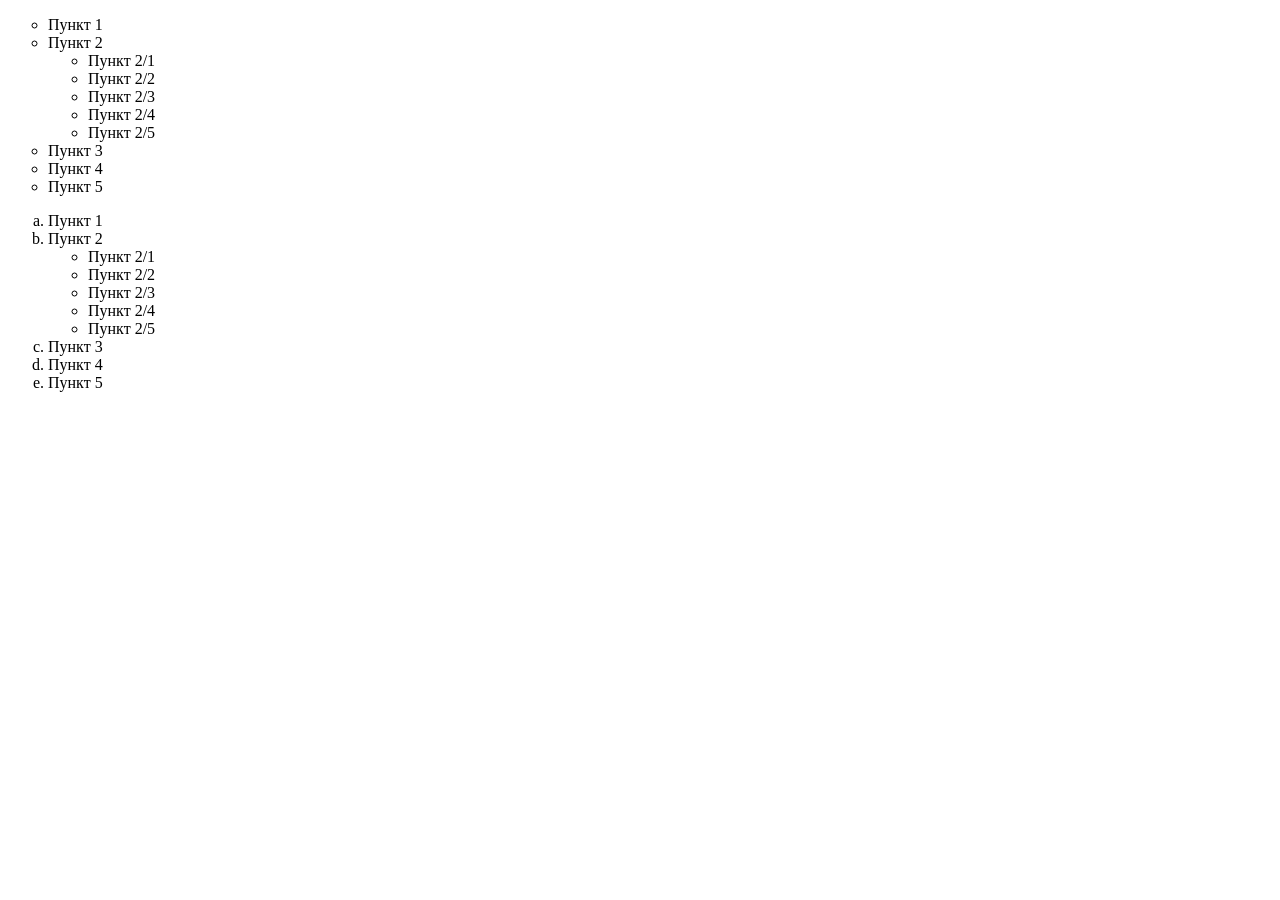
<file: 01-html/06/index.html>
<!DOCTYPE html>
<html lang="en">
<head>
    <meta charset="UTF-8">
    <title>Урок 06</title>
</head>
<body>
    <ul type="circle">
        <li>Пункт 1</li>
        <li>Пункт 2
            <ul type="circle">
                <li>Пункт 2/1</li>
                <li>Пункт 2/2</li>
                <li>Пункт 2/3</li>
                <li>Пункт 2/4</li>
                <li>Пункт 2/5</li>
            </ul>
        </li>
        <li>Пункт 3</li>
        <li>Пункт 4</li>
        <li>Пункт 5</li>
    </ul>

    <ol type="a">
        <li>Пункт 1</li>
        <li>Пункт 2
            <ul type="circle">
                <li>Пункт 2/1</li>
                <li>Пункт 2/2</li>
                <li>Пункт 2/3</li>
                <li>Пункт 2/4</li>
                <li>Пункт 2/5</li>
            </ul>
        </li>
        <li>Пункт 3</li>
        <li>Пункт 4</li>
        <li>Пункт 5</li>
    </ol>



</body>
</html>
</file>
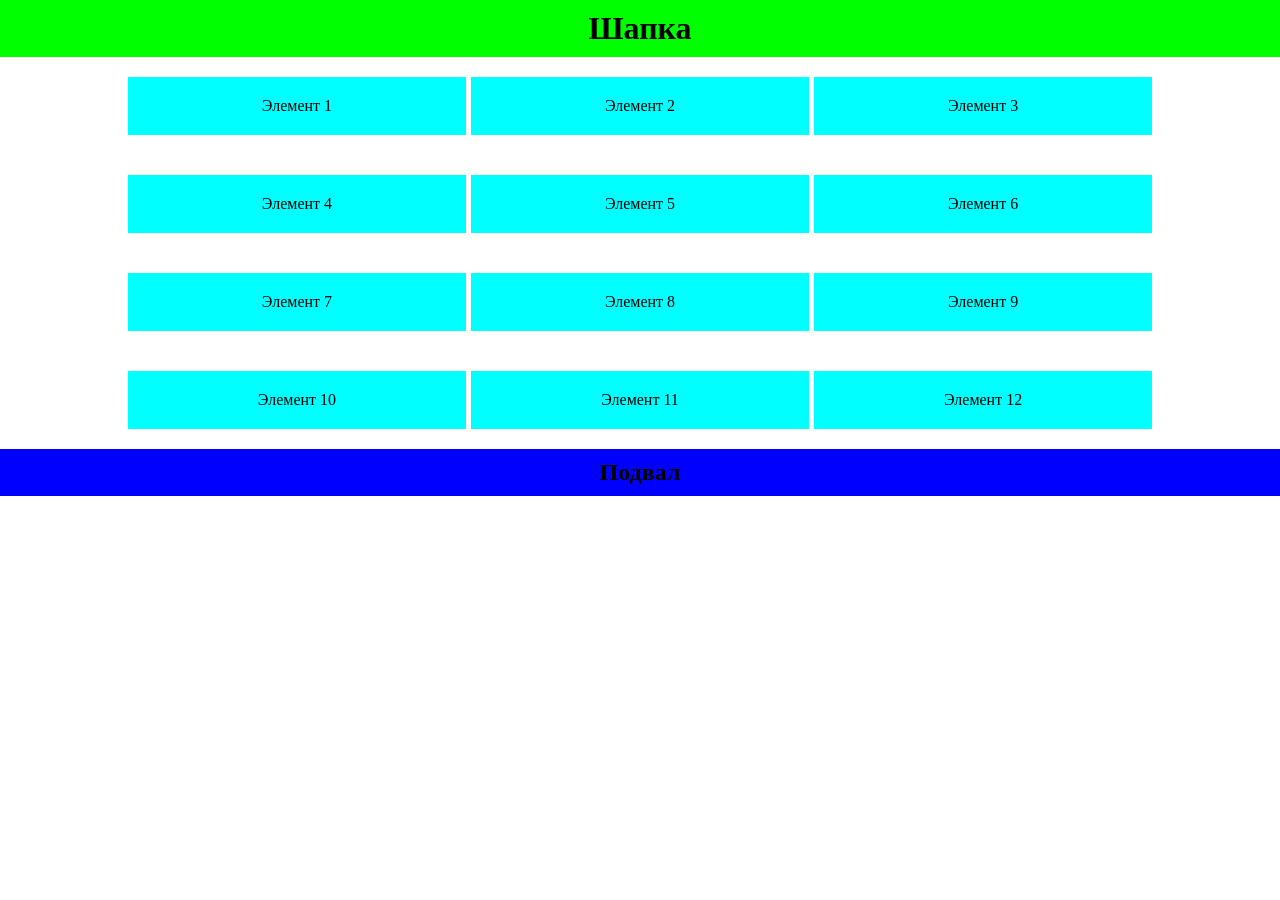
<file: 06 - adaptiv/02/index.html>
<!DOCTYPE html>
<html lang="ru">
<head>
    <meta charset="UTF-8">
    <meta name="viewport" content="width=device-width, initial-scale=1.0">
    <title>Adaptive</title>
    <link rel="stylesheet" href="css/style.css">
</head>
<body>
<div class="container">
    <div class="header">
        <h1>Шапка</h1>
    </div>
    <div class="content">
        <div class="content__block">
            <div class="content__element">
                <p>Элемент 1</p>
            </div>
            <div class="content__element">
                <p>Элемент 2</p>
            </div>
            <div class="content__element">
                <p>Элемент 3</p>
            </div>
            <div class="content__element">
                <p>Элемент 4</p>
            </div>
            <div class="content__element">
                <p>Элемент 5</p>
            </div>
            <div class="content__element">
                <p>Элемент 6</p>
            </div>
            <div class="content__element">
                <p>Элемент 7</p>
            </div>
            <div class="content__element">
                <p>Элемент 8</p>
            </div>
            <div class="content__element">
                <p>Элемент 9</p>
            </div>
            <div class="content__element">
                <p>Элемент 10</p>
            </div>
            <div class="content__element">
                <p>Элемент 11</p>
            </div>
            <div class="content__element">
                <p>Элемент 12</p>
            </div>
        </div>
    </div>
    <div class="footer">
        <h2>Подвал</h2>
    </div>
</div>
</body>
</html>
</file>
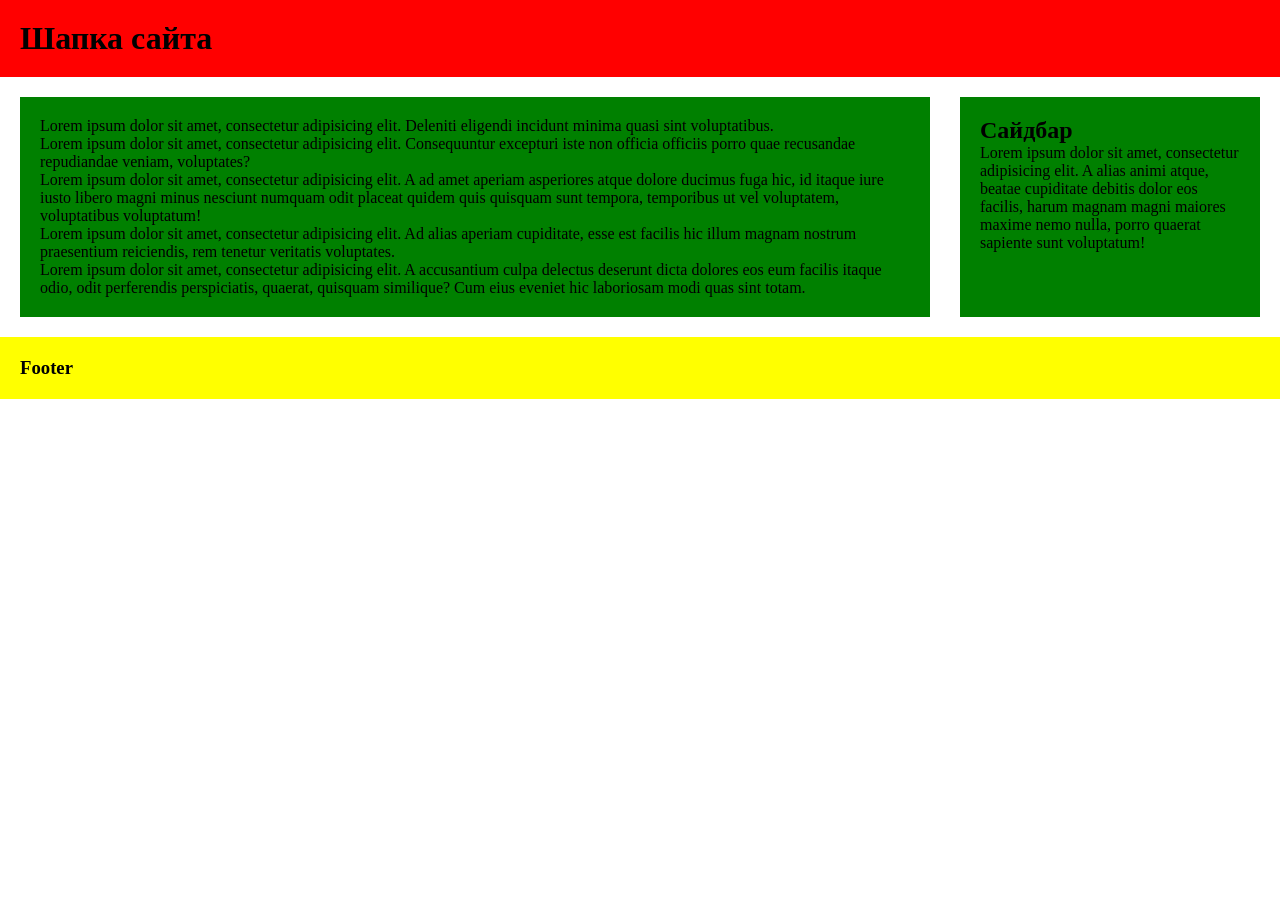
<file: 06 - adaptiv/08/index.html>
<!DOCTYPE html>
<html lang="ru">
<head>
  <meta charset="UTF-8">
  <meta name="viewport" content="initial-scale=1.0, width=device-width">
  <title>Adaptive</title>
  <link rel="stylesheet" href="css/style.css" type="text/css" />
</head>
<body>
<div class="container">
  <header class="header">
    <h1>Шапка сайта</h1>
  </header>
  <main class="content">
    <article class="content__left">
      <p>Lorem ipsum dolor sit amet, consectetur adipisicing elit. Deleniti eligendi incidunt minima quasi sint voluptatibus.</p>
      <p>Lorem ipsum dolor sit amet, consectetur adipisicing elit. Consequuntur excepturi iste non officia officiis porro quae recusandae repudiandae veniam, voluptates?</p>
      <p>Lorem ipsum dolor sit amet, consectetur adipisicing elit. A ad amet aperiam asperiores atque dolore ducimus fuga hic, id itaque iure iusto libero magni minus nesciunt numquam odit placeat quidem quis quisquam sunt tempora, temporibus ut vel voluptatem, voluptatibus voluptatum!</p>
      <p>Lorem ipsum dolor sit amet, consectetur adipisicing elit. Ad alias aperiam cupiditate, esse est facilis hic illum magnam nostrum praesentium reiciendis, rem tenetur veritatis voluptates.</p>
      <p>Lorem ipsum dolor sit amet, consectetur adipisicing elit. A accusantium culpa delectus deserunt dicta dolores eos eum facilis itaque odio, odit perferendis perspiciatis, quaerat, quisquam similique? Cum eius eveniet hic laboriosam modi quas sint totam.</p>
    </article>
    <aside class="content__right">
      <h2>Сайдбар</h2>
      <p>Lorem ipsum dolor sit amet, consectetur adipisicing elit. A alias animi atque, beatae cupiditate debitis dolor eos facilis, harum magnam magni maiores maxime nemo nulla, porro quaerat sapiente sunt voluptatum!</p>
    </aside>
  </main>
  <footer class="footer">
    <h3>Footer</h3>
  </footer>
</div>
</body>
</html>
</file>
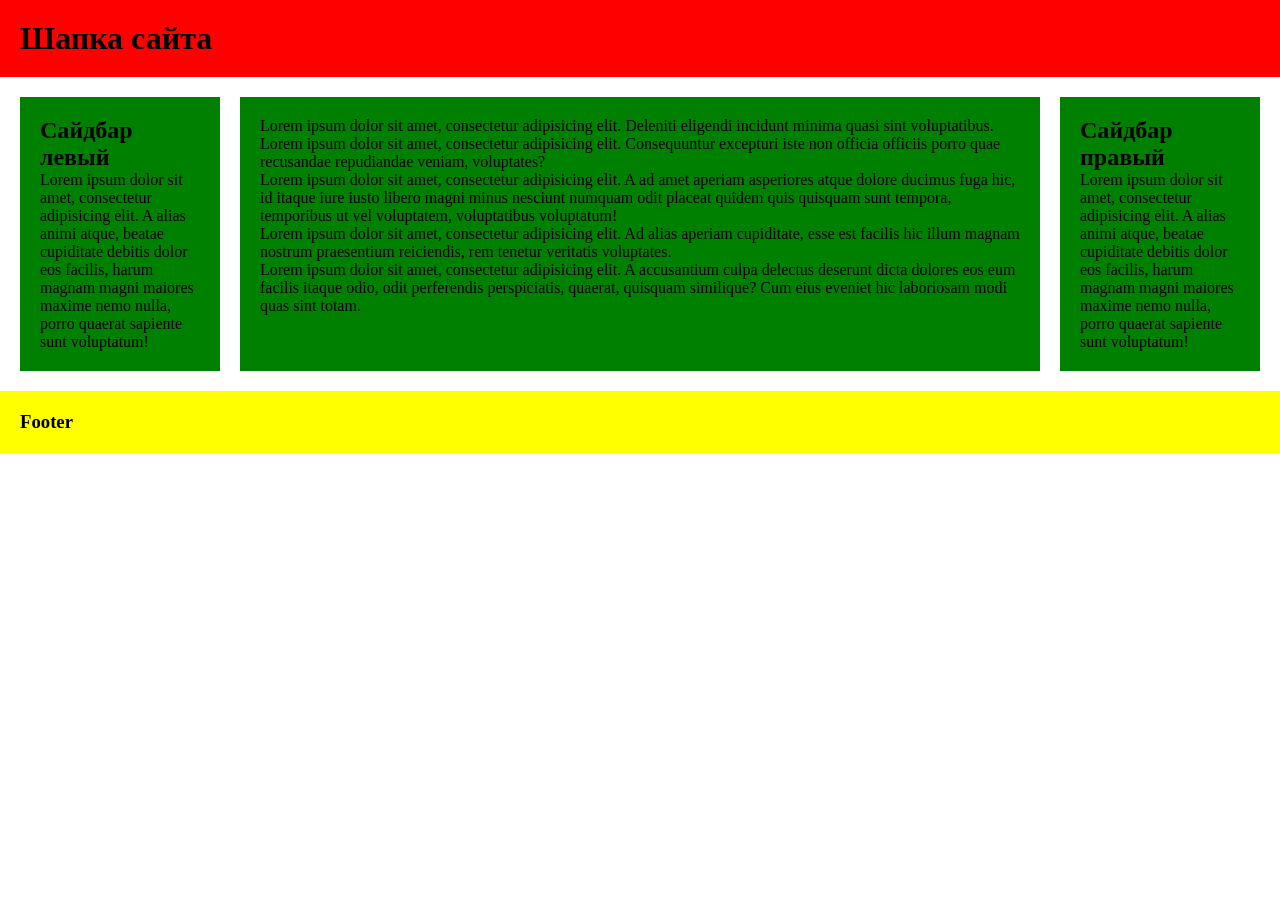
<file: 06 - adaptiv/09/index.html>
<!DOCTYPE html>
<html lang="ru">
<head>
  <meta charset="UTF-8">
  <meta name="viewport" content="initial-scale=1.0, width=device-width">
  <title>Adaptive</title>
  <link rel="stylesheet" href="css/style.css" type="text/css" />
</head>
<body>
<div class="container">
  <header class="header">
    <h1>Шапка сайта</h1>
  </header>
  <main class="content">
    <aside class="content__left">
      <h2>Сайдбар левый</h2>
      <p>Lorem ipsum dolor sit amet, consectetur adipisicing elit. A alias animi atque, beatae cupiditate debitis dolor eos facilis, harum magnam magni maiores maxime nemo nulla, porro quaerat sapiente sunt voluptatum!</p>
    </aside>
    <article class="content__center">
      <p>Lorem ipsum dolor sit amet, consectetur adipisicing elit. Deleniti eligendi incidunt minima quasi sint voluptatibus.</p>
      <p>Lorem ipsum dolor sit amet, consectetur adipisicing elit. Consequuntur excepturi iste non officia officiis porro quae recusandae repudiandae veniam, voluptates?</p>
      <p>Lorem ipsum dolor sit amet, consectetur adipisicing elit. A ad amet aperiam asperiores atque dolore ducimus fuga hic, id itaque iure iusto libero magni minus nesciunt numquam odit placeat quidem quis quisquam sunt tempora, temporibus ut vel voluptatem, voluptatibus voluptatum!</p>
      <p>Lorem ipsum dolor sit amet, consectetur adipisicing elit. Ad alias aperiam cupiditate, esse est facilis hic illum magnam nostrum praesentium reiciendis, rem tenetur veritatis voluptates.</p>
      <p>Lorem ipsum dolor sit amet, consectetur adipisicing elit. A accusantium culpa delectus deserunt dicta dolores eos eum facilis itaque odio, odit perferendis perspiciatis, quaerat, quisquam similique? Cum eius eveniet hic laboriosam modi quas sint totam.</p>
    </article>
    <aside class="content__right">
      <h2>Сайдбар правый</h2>
      <p>Lorem ipsum dolor sit amet, consectetur adipisicing elit. A alias animi atque, beatae cupiditate debitis dolor eos facilis, harum magnam magni maiores maxime nemo nulla, porro quaerat sapiente sunt voluptatum!</p>
    </aside>
  </main>
  <footer class="footer">
    <h3>Footer</h3>
  </footer>
</div>
</body>
</html>
</file>
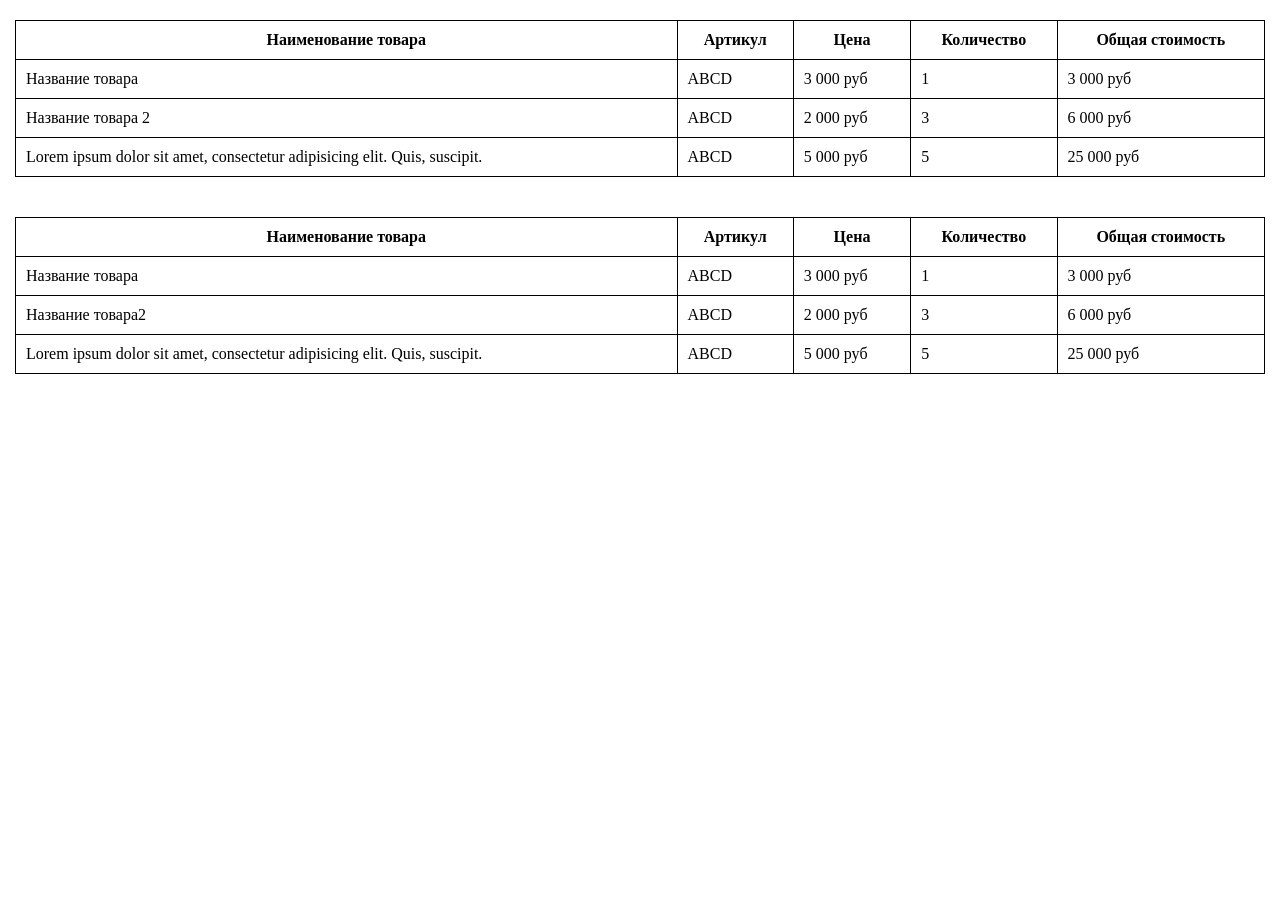
<file: 06 - adaptiv/10/index.html>
<!DOCTYPE html>
<html lang="ru">
<head>
  <meta charset="UTF-8">
  <meta name="viewport" content="initial-scale=1.0, width=device-width">
  <title>Adaptive</title>
  <link rel="stylesheet" href="css/style.css" type="text/css"/>
</head>
<body>
<div class="container">
  <div class="table">
    <table>
      <thead>
      <tr>
        <th>Наименование товара</th>
        <th>Артикул</th>
        <th>Цена</th>
        <th>Количество</th>
        <th>Общая стоимость</th>
      </tr>
      </thead>
      <tbody>
      <tr>
        <td>Название товара</td>
        <td>ABCD</td>
        <td>3 000 руб</td>
        <td>1</td>
        <td>3 000 руб</td>
      </tr>
      <tr>
        <td>Название товара 2</td>
        <td>ABCD</td>
        <td>2 000 руб</td>
        <td>3</td>
        <td>6 000 руб</td>
      </tr>
      <tr>
        <td>Lorem ipsum dolor sit amet, consectetur adipisicing elit. Quis, suscipit.</td>
        <td>ABCD</td>
        <td>5 000 руб</td>
        <td>5</td>
        <td>25 000 руб</td>
      </tr>
      </tbody>
    </table>
  </div>
  <div class="table--two">
    <table>
      <thead>
      <tr>
        <th>Наименование товара</th>
        <th>Артикул</th>
        <th>Цена</th>
        <th>Количество</th>
        <th>Общая стоимость</th>
      </tr>
      </thead>
      <tbody>
      <tr>
        <td data-label="Наименование товара">Название товара</td>
        <td data-label="Артикул">ABCD</td>
        <td data-label="Цена">3 000 руб</td>
        <td data-label="Количество">1</td>
        <td data-label="Общая стоимость">3 000 руб</td>
      </tr>
      <tr>
        <td data-label="Наименование товара">Название товара2</td>
        <td data-label="Артикул">ABCD</td>
        <td data-label="Цена">2 000 руб</td>
        <td data-label="Количество">3</td>
        <td data-label="Общая стоимость">6 000 руб</td>
      </tr>
      <tr>
        <td data-label="Наименование товара">Lorem ipsum dolor sit amet, consectetur adipisicing elit. Quis, suscipit.</td>
        <td data-label="Артикул">ABCD</td>
        <td data-label="Цена">5 000 руб</td>
        <td data-label="Количество">5</td>
        <td data-label="Общая стоимость">25 000 руб</td>
      </tr>
      </tbody>
    </table>
  </div>

</div>
</body>
</html>
</file>
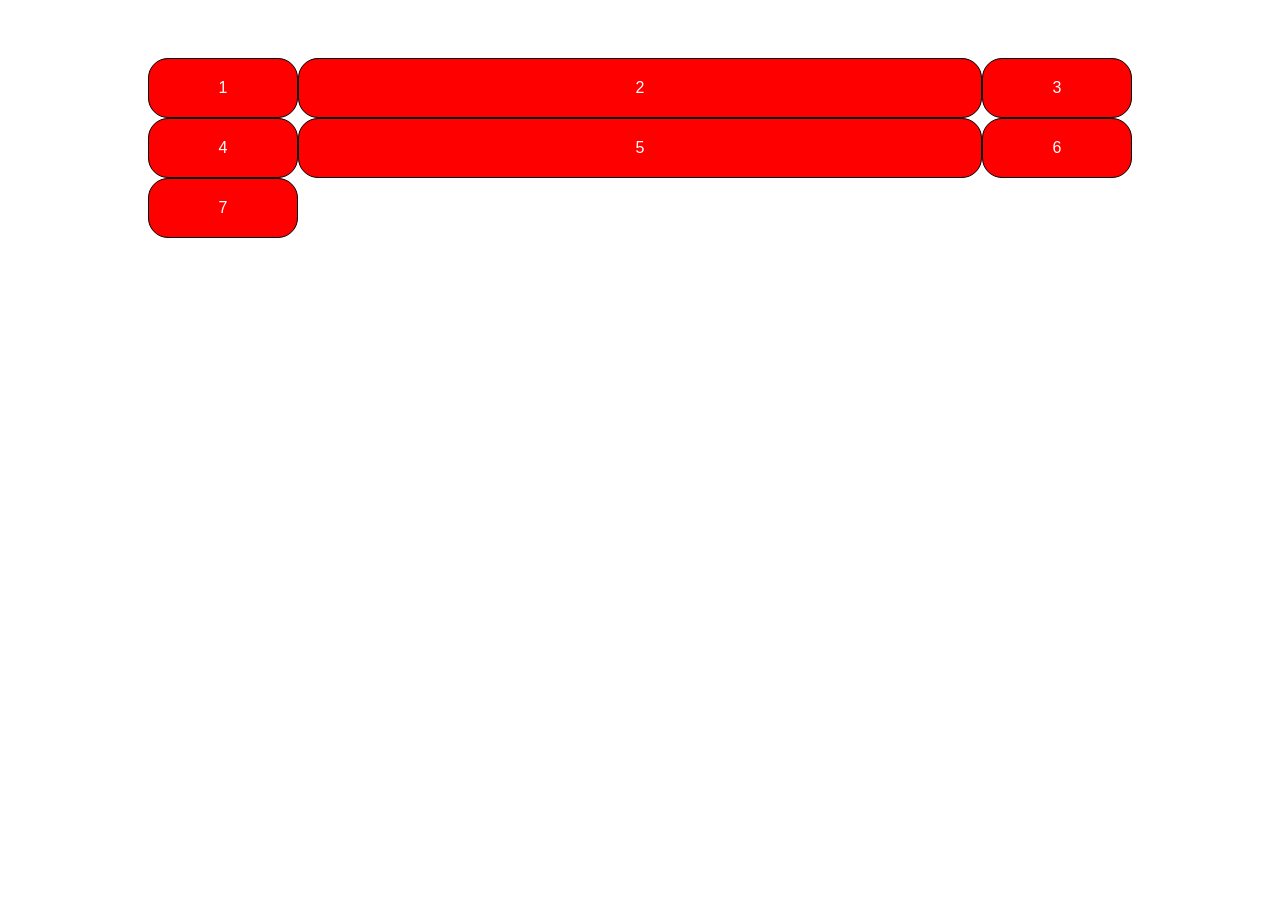
<file: 07-grid/01/index.html>
<!DOCTYPE html>
<html lang="ru">
<head>
    <meta charset="UTF-8">
    <meta name="viewport" content="width=device-width, initial-scale=1.0">
    <title>Title</title>
    <link rel="stylesheet" href="css/style.css">
</head>
<body>
<div class="container">
    <div class="grid">
        <div class="grid__element">1</div>
        <div class="grid__element">2</div>
        <div class="grid__element">3</div>
        <div class="grid__element">4</div>
        <div class="grid__element">5</div>
        <div class="grid__element">6</div>
        <div class="grid__element">7</div>
    </div>
</div>
</body>
</html>
</file>
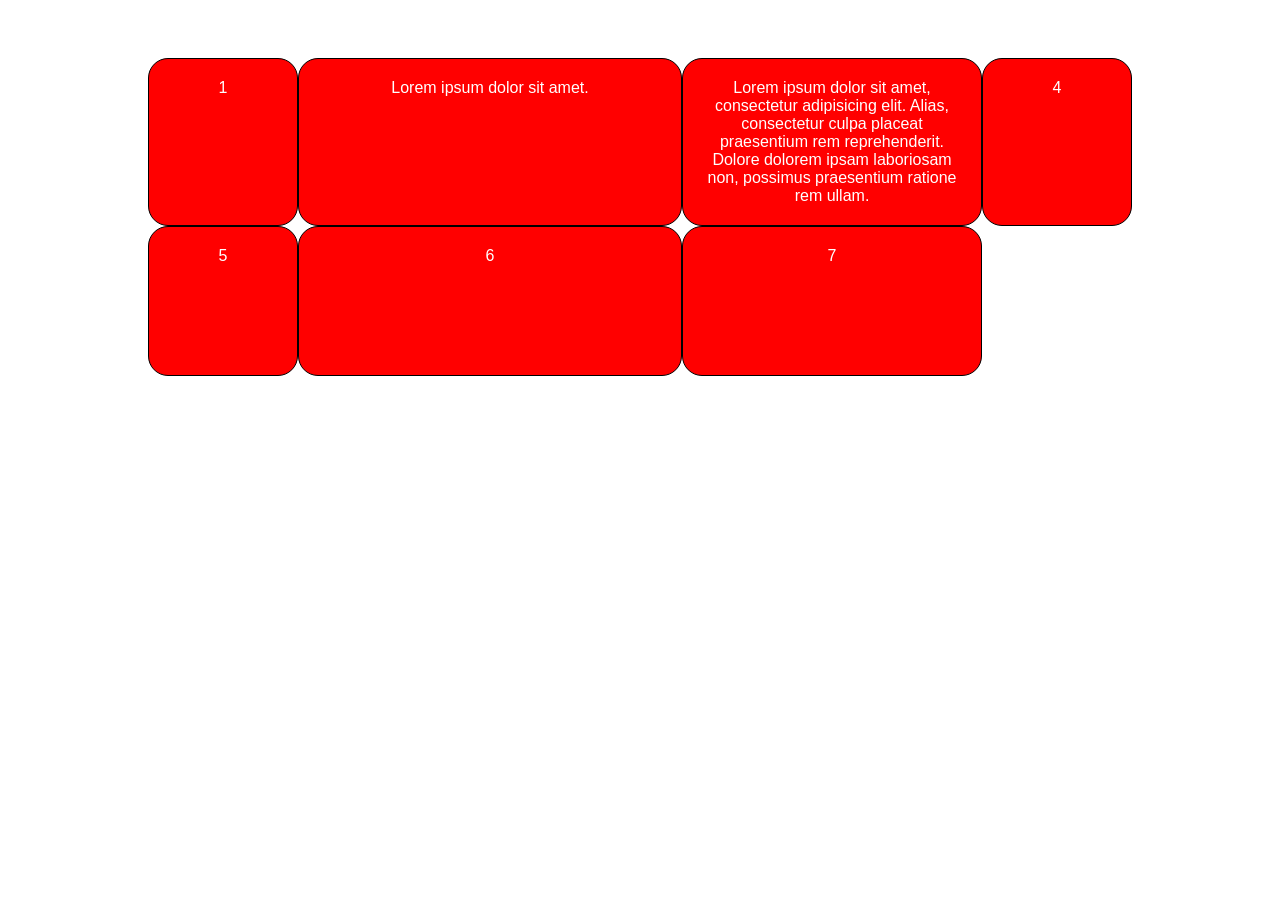
<file: 07-grid/02/index.html>
<!DOCTYPE html>
<html lang="ru">
<head>
    <meta charset="UTF-8">
    <meta name="viewport" content="width=device-width, initial-scale=1.0">
    <title>Title</title>
    <link rel="stylesheet" href="css/style.css">
</head>
<body>
<div class="container">
    <div class="grid">
        <div class="grid__element">1</div>
        <div class="grid__element">Lorem ipsum dolor sit amet.</div>
        <div class="grid__element">Lorem ipsum dolor sit amet, consectetur adipisicing elit. Alias, consectetur culpa placeat praesentium rem reprehenderit. Dolore dolorem ipsam laboriosam non, possimus praesentium ratione rem ullam.</div>
        <div class="grid__element">4</div>
        <div class="grid__element">5</div>
        <div class="grid__element">6</div>
        <div class="grid__element">7</div>
    </div>
</div>
</body>
</html>
</file>
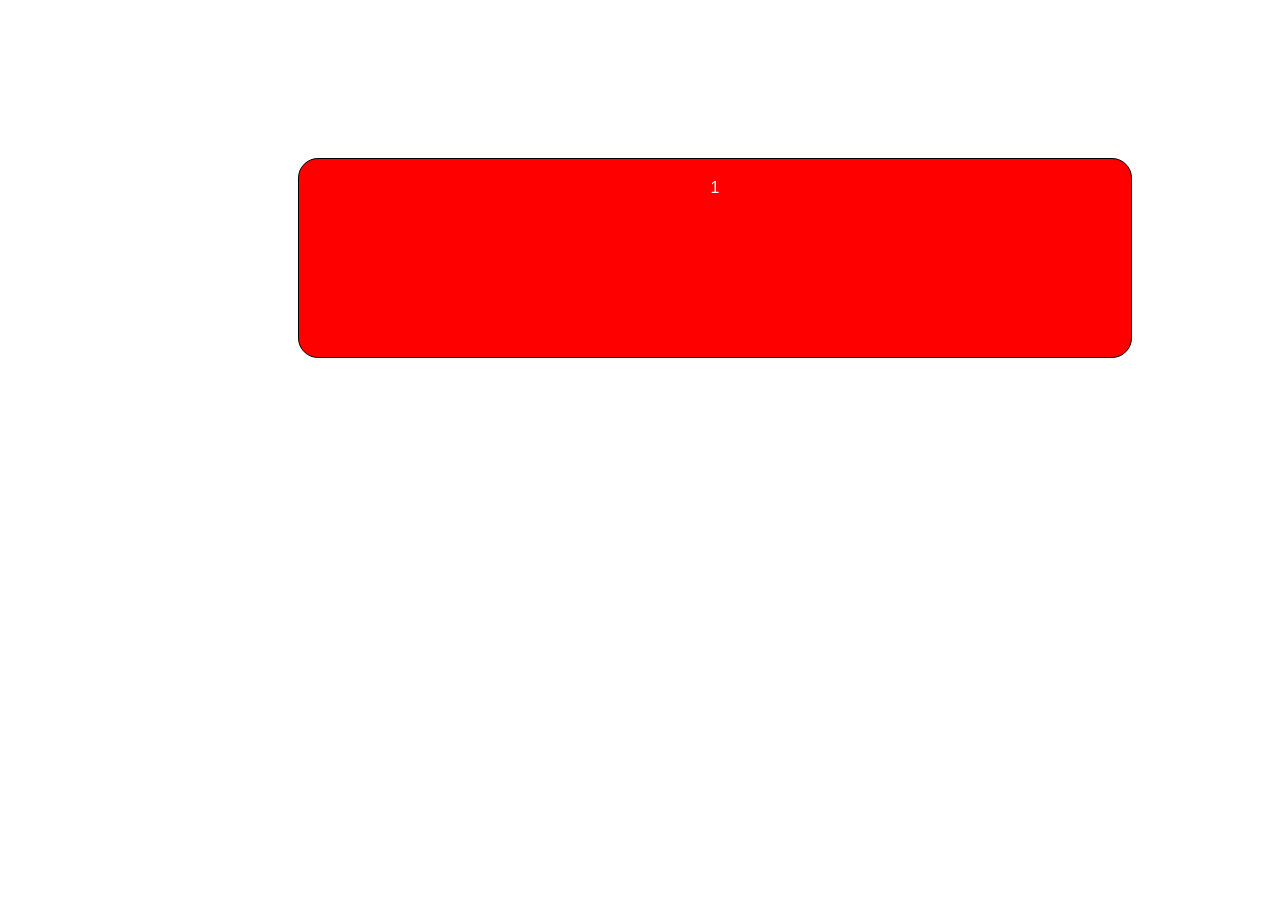
<file: 07-grid/03/index.html>
<!DOCTYPE html>
<html lang="ru">
<head>
    <meta charset="UTF-8">
    <meta name="viewport" content="width=device-width, initial-scale=1.0">
    <title>Title</title>
    <link rel="stylesheet" href="css/style.css">
</head>
<body>
<div class="container">
    <div class="grid">
        <div class="grid__element">1</div>
        <!--<div class="grid__element">2</div>-->
        <!--<div class="grid__element">3</div>-->
        <!--<div class="grid__element">4</div>-->
        <!--<div class="grid__element">5</div>-->
        <!--<div class="grid__element">6</div>-->
        <!--<div class="grid__element">7</div>-->
    </div>
</div>
</body>
</html>
</file>
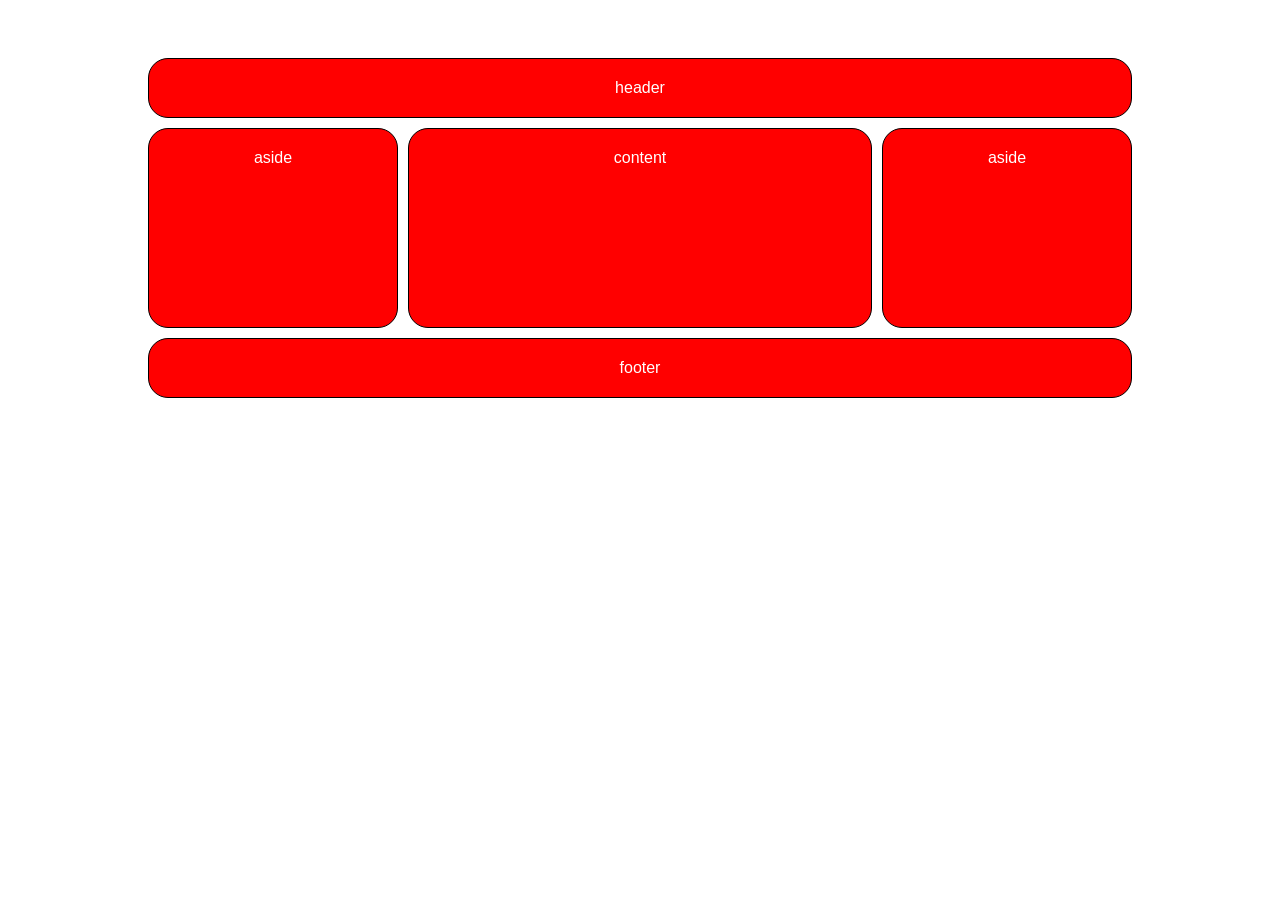
<file: 07-grid/05/index.html>
<!DOCTYPE html>
<html lang="ru">
<head>
    <meta charset="UTF-8">
    <meta name="viewport" content="width=device-width, initial-scale=1.0">
    <title>Title</title>
    <link rel="stylesheet" href="css/style.css">
</head>
<body>
<div class="container">
    <div class="grid">
        <div class="grid__element header">header</div>
        <div class="grid__element aside-left">aside</div>
        <div class="grid__element content">content</div>
        <div class="grid__element aside-right">aside</div>
        <div class="grid__element footer">footer</div>

    </div>
</div>
</body>
</html>
</file>
<file: 06 - adaptiv/02/css/style.css>
* {
    margin: 0;
    padding: 0;
}

.header {
    background-color: #f00;
    padding: 10px 0;
    text-align: center;
}

.content {
    padding: 0 20px;
    max-width: 1024px;
    margin: 0 auto;
}

.content__block {
    display: flex;
    flex-wrap: wrap;
    justify-content: space-between;
}

.content__element {
    flex-basis: 33%;
    background-color: #ff0;
    text-align: center;
    padding: 20px;
    box-sizing: border-box;
    margin: 20px 0;
}

.footer {
    background-color: #00f;
    padding: 10px 0;
    text-align: center;
}

@media all and (max-width: 880px) {

    .content__element {
        flex-basis: 48%;
    }

}

@media (max-width: 880px) {

    .content__element {
        flex-basis: 48%;
    }

}

@media print {
    .content__element{
        flex-basis: 100%;
        font-size: 30px;
    }
}


@media screen {
    
    .content__element {
        background-color: #0ff;
    }
    
}

/*and , not*/

@media not all and (min-width: 480px) and (max-width: 880px){

    .header{
        background-color: #0f0;
    }

}


@media print, (max-width: 880px){

    .footer {
        font-size: 40px;
    }

}
</file>
<file: 06 - adaptiv/08/css/style.css>
* {
  margin: 0;
  padding: 0;
}

.container {
  min-width: 320px;
  max-width: 100%;
}

.header {
  background: red;
  padding: 20px;
}

.content {
  margin: 10px 20px;
  display: flex;
  flex-wrap: wrap;
}

.content__left {
  padding: 20px;
  background-color: green;
  box-sizing: border-box;
  margin: 10px 0 10px 0;
  flex-basis: calc(100% - 330px);
  flex-grow: 1;
}

.content__right {
  padding: 20px;
  background-color: green;
  box-sizing: border-box;
  margin: 10px 0 10px 30px;
  flex-basis: 300px;
  flex-shrink: 0;
}

.footer {
  padding: 20px;
  background-color: yellow;
}

@media (max-width: 768px) {

  .content {
    flex-direction: column;
  }

  .content__right {
    margin-left: 0;
    flex-basis: auto;
  }

}
</file>
<file: 06 - adaptiv/09/css/style.css>
* {
  margin: 0;
  padding: 0;
}

.container {
  min-width: 320px;
  max-width: 100%;
}

.header {
  background: red;
  padding: 20px;
}

.content {
  margin: 10px 20px;
  display: flex;
  flex-wrap: wrap;
}

.content__left {
  padding: 20px;
  background-color: green;
  box-sizing: border-box;
  margin: 10px 0 10px 0;
  flex-basis: 200px;
  flex-shrink: 0;
}

.content__center {
  padding: 20px;
  background-color: green;
  box-sizing: border-box;
  margin: 10px 20px;
  flex-basis: calc(100% - 440px);
  flex-grow: 1;
}

.content__right {
  padding: 20px;
  background-color: green;
  box-sizing: border-box;
  margin: 10px 0 10px 0;
  flex-basis: 200px;
  flex-shrink: 0;
}

.footer {
  padding: 20px;
  background-color: yellow;
}

@media (max-width: 768px) {

  .content__center {
    margin-right: 0;
  }

  .content__right {
    flex-basis: 100%;
    flex-shrink: 1;
  }

}

@media (max-width: 580px) {

  .content {
    flex-direction: column;
  }

  .content__center {
    margin-left: 0;
  }

  .content__left {
    flex-basis: auto;
    flex-shrink: 1;
    order: 1;
  }

  .content__right {
    flex-basis: auto;
    order: 2;
  }

}
</file>
<file: 06 - adaptiv/10/css/style.css>
* {
  margin: 0;
  padding: 0;
}

.container {
  min-width: 320px;
  max-width: 100%;
  padding: 0 15px;
  box-sizing: border-box;
}

table {
  border-collapse: collapse;
  width: 100%;
  margin: 20px 0;
}

table td, table th {
  padding: 10px;
  border: 1px solid #000;
}

.table {
 overflow: auto;
 max-width: 100%;
}

.table table {
  min-width: 560px;
}

@media (max-width: 680px) {

  .table--two table thead {
    display: none;
  }

  .table--two table tr {
    display: block;
  }

  .table--two table td {
    display: flex;
    justify-content: space-between;
  }

  .table--two table td::before {
    content: attr(data-label);
    font-weight: bold;
    margin-right: 20px;
  }

}
</file>
<file: 07-grid/01/css/style.css>
body {
    font-family: 'Arial', sans-serif;
    font-size: 16px;
}

.container {
    max-width: 1024px;
    margin: 0 auto;
    padding: 50px 20px;
    box-sizing: border-box;
}

.grid {
    display: grid;
    grid-template-columns: 150px 1fr 150px;
}

.grid__element {
    background-color: #f00;
    color: #fff;
    padding: 20px;
    border-radius: 20px;
    text-align: center;
    border: 1px solid #000;
}
</file>
<file: 07-grid/02/css/style.css>
body {
    font-family: 'Arial', sans-serif;
    font-size: 16px;
}

.container {
    max-width: 1024px;
    margin: 0 auto;
    padding: 50px 20px;
    box-sizing: border-box;
}

.grid {
    display: grid;
    grid-template-columns: 150px minmax(100px, 1fr) minmax(200px, 300px) 150px;
    grid-template-rows: minmax(100px, 1fr) 150px 200px;
}

.grid__element {
    background-color: #f00;
    color: #fff;
    padding: 20px;
    border-radius: 20px;
    text-align: center;
    border: 1px solid #000;
}
</file>
<file: 07-grid/03/css/style.css>
body {
    font-family: 'Arial', sans-serif;
    font-size: 16px;
}

.container {
    max-width: 1024px;
    margin: 0 auto;
    padding: 50px 20px;
    box-sizing: border-box;
}

.grid {
    display: grid;
    grid-template-columns: 150px minmax(100px, 1fr) minmax(150px, 1fr) 150px;
    grid-template-rows: 100px 100px 100px;
}

.grid__element {
    background-color: #f00;
    color: #fff;
    padding: 20px;
    border-radius: 20px;
    text-align: center;
    border: 1px solid #000;
}

.grid__element {
    /*grid-column-start: 2;*/
    /*grid-row-start: 2;*/

    /*!*grid-column-end: 5;*!*/
    /*!*grid-row-end: 4;*!*/
    /*grid-column-end: -1;*/
    /*grid-row-end: -1;*/

    /*grid-column: 2 / -1;*/
    /*grid-row: 2 / -1;*/

    grid-area: 2 / 2 / -1 / -1;

}
</file>
<file: 07-grid/05/css/style.css>
body {
    font-family: 'Arial', sans-serif;
    font-size: 16px;
}

.container {
    max-width: 1024px;
    margin: 0 auto;
    padding: 50px 20px;
    box-sizing: border-box;
}

.grid {
    display: grid;
    grid-template-columns: minmax(70px, 250px) repeat(3, auto) minmax(70px, 250px);
    grid-template-rows: repeat(5, 1fr);
    grid-gap: 10px;

    grid-template-areas:
            'header         header      header      header      header'
            'aside-left     content     content     content     aside-right'
            'aside-left     content     content     content     aside-right'
            'aside-left     content     content     content     aside-right'
            'footer         footer      footer      footer      footer'
            ;
}

.grid__element {
    background-color: #f00;
    color: #fff;
    padding: 20px;
    border-radius: 20px;
    text-align: center;
    border: 1px solid #000;
}

.grid__element {
    /*grid-column-start: left;*/
    /*grid-column-end: content 3;*/

    /*grid-row-start: top;*/
    /*grid-row-end: bottom 2;*/

    /*grid-column-start: 2;*/
    /*grid-column-end: span 3;*/

    /*grid-row-start: 1;*/
    /*grid-row-end: span 2;*/

}

.header{
    /*grid-column: 1 / -1;*/
    grid-area: header;
}

.aside-left{
    /*grid-row: span 3;*/
    grid-area: aside-left;
}

.content{
    /*grid-column: 2 / 5;*/
    /*grid-row: span 3;*/
    grid-area: content;
}
.aside-right{
    /*grid-row: span 3;*/
    grid-area: aside-right;
}

.footer{
    /*grid-column: 1 / -1;*/
    grid-area: footer;
}
</file>
